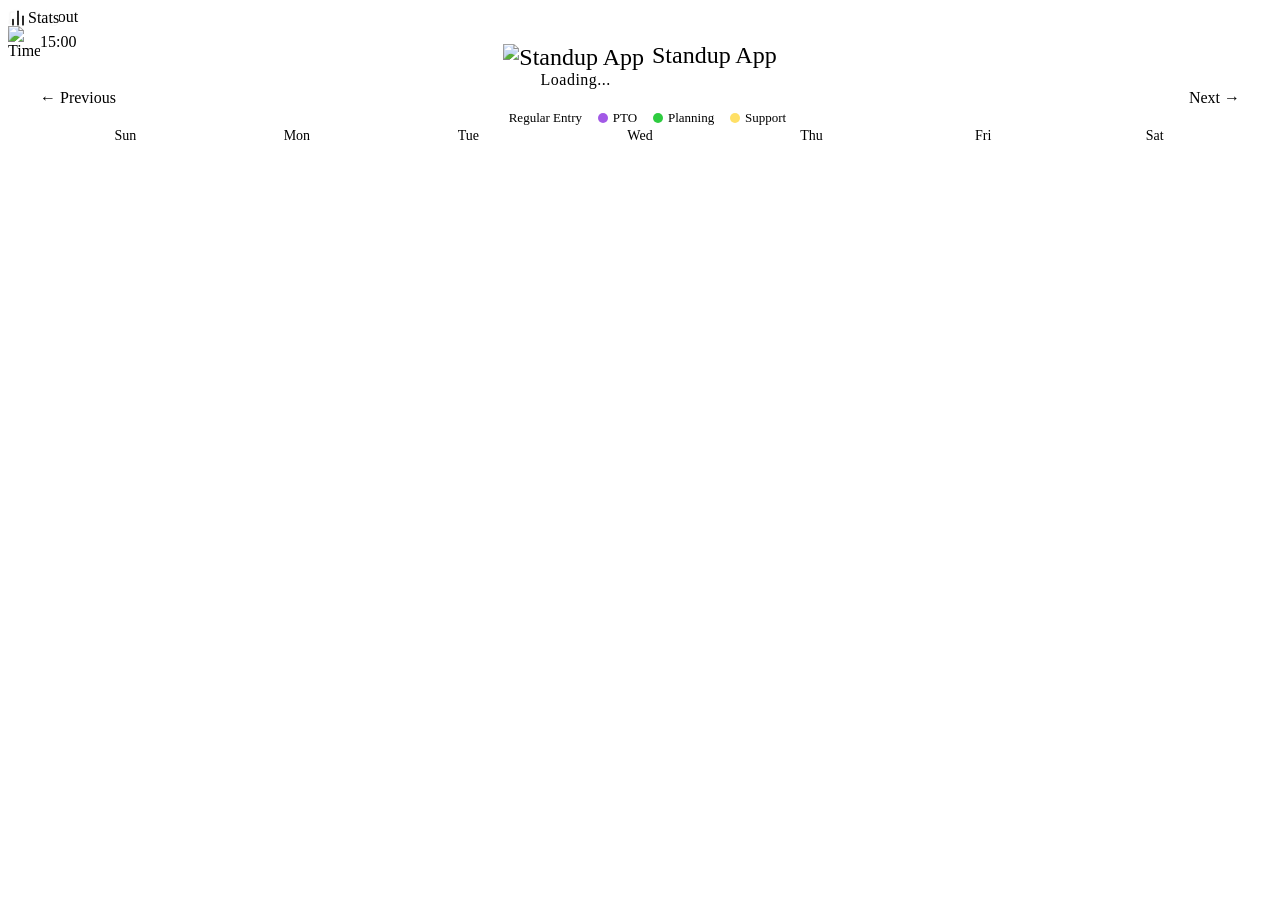
<file: src/main/resources/templates/index.html>
<!DOCTYPE html>
<html lang="en" xmlns:th="http://www.thymeleaf.org">
<head>
    <meta charset="UTF-8">
    <meta name="viewport" content="width=device-width, initial-scale=1.0">
    <link rel="icon" type="image/x-icon" th:href="@{/images/favicon.ico}">
    <title> Standup App</title>
    <script>(function(){var t=localStorage.getItem('standup_theme');document.documentElement.setAttribute('data-theme',t||'light');})();</script>
    <link rel="stylesheet" th:href="@{/css/theme.css}">
    <link rel="stylesheet" href="https://cdn.jsdelivr.net/npm/bootstrap-icons@1.11.3/font/bootstrap-icons.min.css">
    <script th:src="@{/js/theme.js}"></script>
    <script th:src="@{/js/toast.js}"></script>
    <style>
        body {
            background: linear-gradient(135deg, var(--primary) 0%, var(--accent) 100%);
            min-height: 100vh;
            padding: var(--spacing-md);
            padding-bottom: calc(var(--spacing-lg) * 3 + 48px); /* leave room for corner buttons */
            overflow-x: hidden;
        }
        
        .logout-container {
            position: absolute;
            top: var(--spacing-md);
            right: var(--spacing-md);
            z-index: 1000;
        }
        
        .session-timer {
            position: fixed;
            bottom: var(--spacing-lg);
            right: var(--spacing-lg);
            z-index: 1000;
            display: flex;
            align-items: center;
            gap: var(--spacing-sm);
            background: rgba(255, 255, 255, 0.95);
            padding: var(--spacing-sm) var(--spacing-md);
            border-radius: var(--border-radius-lg);
            box-shadow: var(--shadow-lg);
            backdrop-filter: blur(10px);
        }
        
        .session-timer img {
            width: 32px;
            height: 32px;
        }
        
        .session-timer-text {
            font-size: 16px;
            font-weight: var(--font-weight-semibold);
            font-family: var(--font-family-mono);
            color: var(--text);
        }
        
        .session-timer.warning {
            background: rgba(255, 193, 7, 0.95);
            animation: pulse 1s infinite;
        }
        
        .session-timer.warning .session-timer-text {
            color: var(--background);
        }
        
        .session-timer.critical {
            background: rgba(220, 53, 69, 0.95);
            animation: pulse 0.5s infinite;
        }
        
        .session-timer.critical .session-timer-text {
            color: var(--background);
        }
        
        @keyframes pulse {
            0%, 100% { opacity: 1; }
            50% { opacity: 0.7; }
        }
        
        .logout-btn {
            background: var(--warn);
            color: var(--background);
            padding: var(--spacing-md) var(--spacing-lg);
            border-radius: var(--border-radius-md);
            text-decoration: none;
            font-weight: var(--font-weight-medium);
            transition: all var(--transition-normal);
            display: inline-block;
            box-shadow: var(--shadow-md);
        }
        
        .logout-btn:hover {
            background: var(--warn-dark);
            transform: translateY(-2px);
            box-shadow: var(--shadow-lg);
        }
        
        .container {
            max-width: 1200px;
            min-height: calc(100vh - calc(var(--spacing-md) * 2));
            margin: 0 auto;
            background: var(--background);
            border-radius: var(--border-radius-lg);
            box-shadow: var(--shadow-xl);
            overflow: hidden;
            display: flex;
            flex-direction: column;
        }
        
        .header {
            background: linear-gradient(135deg, var(--primary) 0%, var(--accent) 100%);
            color: var(--background);
            padding: var(--spacing-md) var(--spacing-xl);
            text-align: center;
            flex-shrink: 0;
            position: relative;
        }
        
        .header h1 {
            font-size: 24px;
            margin-bottom: var(--spacing-sm);
            font-weight: var(--font-weight-bold);
        }
        
        .time-date-container {
            display: flex;
            flex-direction: row;
            align-items: center;
            justify-content: center;
            gap: var(--spacing-md);
            margin-top: 0;
        }
        
        .live-time {
            font-size: 16px;
            font-weight: var(--font-weight-bold);
            color: var(--background);
            background: rgba(255, 255, 255, 0.05);
            padding: var(--spacing-xs) var(--spacing-sm);
            border-radius: var(--border-radius-sm);
            display: inline-block;
            font-family: var(--font-family-mono);
            letter-spacing: 0.5px;
            border: none;
            backdrop-filter: blur(10px);
            margin: 0;
            min-width: 140px;
            text-align: center;
        }
        
        .current-date {
            font-size: 14px;
            font-weight: var(--font-weight-medium);
            color: rgba(255, 255, 255, 0.8);
            background: none;
            padding: 0;
            border-radius: 0;
            display: inline-block;
            border: none;
            margin: 0;
            text-transform: uppercase;
            letter-spacing: 1px;
        }
        
        .weather-box {
            position: absolute;
            top: 50%;
            left: var(--spacing-md);
            transform: translateY(-50%);
            z-index: 10;
            display: none;
            flex-direction: column;
            align-items: flex-start;
            gap: 2px;
            background: rgba(255, 255, 255, 0.97);
            padding: 8px 14px;
            border-radius: var(--border-radius-md);
            box-shadow: 0 1px 8px rgba(0, 0, 0, 0.10);
            backdrop-filter: blur(10px);
            border-left: 3px solid var(--secondary);
            min-width: 160px;
        }

        .weather-box.loaded {
            display: flex;
        }
        
        .weather-city {
            display: none;
            font-size: 11px;
            font-weight: var(--font-weight-medium);
            color: #999;
            margin-top: 0;
            padding-left: 28px;
        }
        
        .weather-city.loaded {
            display: block;
        }
        
        .calendar-nav {
            display: flex;
            justify-content: space-between;
            align-items: center;
            padding: var(--spacing-md) var(--spacing-xl);
            background: var(--background-dark);
            border-bottom: 1px solid var(--background-darker);
            flex-shrink: 0;
        }
        
        .nav-btn {
            background: var(--secondary);
            color: var(--background);
            border: none;
            padding: var(--spacing-md) var(--spacing-lg);
            border-radius: var(--border-radius-md);
            cursor: pointer;
            font-weight: var(--font-weight-medium);
            text-decoration: none;
            display: inline-block;
            transition: all var(--transition-normal);
            box-shadow: var(--shadow-sm);
        }
        
        .nav-btn:hover {
            background: var(--secondary-dark);
            transform: translateY(-1px);
            box-shadow: var(--shadow-md);
        }
        
        .month-year {
            font-size: 20px;
            font-weight: var(--font-weight-semibold);
            color: var(--text);
        }
        
        .weather-display {
            display: none;
            align-items: center;
            gap: 6px;
            font-size: 18px;
            font-weight: var(--font-weight-bold);
            color: var(--text);
            white-space: nowrap;
        }
        
        .weather-display.loaded {
            display: flex;
        }
        
        .weather-temp {
            color: var(--text);
            font-weight: var(--font-weight-bold);
        }

        .weather-icon {
            font-size: 20px;
            line-height: 1;
            flex-shrink: 0;
        }

        @keyframes weather-spin {
            to { transform: rotate(360deg); }
        }

        .weather-spin {
            display: inline-block;
            animation: weather-spin 1s linear infinite;
        }
        
        .calendar {
            padding: var(--spacing-lg);
            flex: 1;
            overflow-y: auto;
            display: flex;
            flex-direction: column;
        }
        
        .calendar-grid {
            display: grid;
            grid-template-columns: repeat(7, 1fr);
            grid-template-rows: auto repeat(6, 1fr);
            gap: 1px;
            background: var(--background-darker);
            border: 1px solid var(--background-darker);
            border-radius: var(--border-radius-md);
            overflow: hidden;
            flex: 1;
            min-height: 400px;
            height: auto;
        }
        
        .day-header {
            background: var(--background-dark);
            padding: var(--spacing-md) var(--spacing-xs);
            text-align: center;
            font-weight: var(--font-weight-semibold);
            color: var(--text);
            font-size: 14px;
        }
        
        .day-cell {
            background: var(--background);
            padding: var(--spacing-sm) var(--spacing-xs);
            position: relative;
            cursor: pointer;
            transition: background-color var(--transition-normal);
            text-align: center;
            display: flex;
            align-items: center;
            justify-content: center;
        }
        
        .day-cell:hover {
            background: var(--background-dark);
        }
        
        .day-cell.other-month {
            background: var(--background-dark);
            color: var(--text-muted);
        }
        
        .day-cell.today {
            background: var(--primary-light);
            border: 2px solid var(--primary);
        }
        
        .day-cell.has-entry::after {
            content: '';
            position: absolute;
            bottom: var(--spacing-xs);
            left: 50%;
            transform: translateX(-50%);
            width: 8px;
            height: 8px;
            background: var(--secondary);
            border-radius: 50%;
        }
        /* PTO = purple dot */
        .day-cell.pto-day::after {
            background: #a259e6;
        }
        /* Planning = green dot */
        .day-cell.planning-day::after {
            background: #2ecc40;
        }
        /* Support = yellow dot */
        .day-cell.support-day::after {
            background: #ffe066;
        }
        
        .day-number {
            font-size: 14px;
            font-weight: var(--font-weight-medium);
        }
        
        /* Heatmap Styles */
        .heatmap-modal {
            display: none;
            position: fixed;
            top: 0;
            left: 0;
            width: 100%;
            height: 100%;
            background: rgba(0, 0, 0, 0.7);
            backdrop-filter: blur(5px);
            z-index: 2000;
            padding: var(--spacing-md);
            overflow-y: auto;
        }
        
        .heatmap-modal.active {
            display: flex;
            align-items: center;
            justify-content: center;
        }
        
        .heatmap-container {
            background: var(--background);
            border-radius: var(--border-radius-lg);
            box-shadow: var(--shadow-xl);
            padding: var(--spacing-xl);
            max-width: 1200px;
            width: 100%;
            max-height: 90vh;
            overflow-y: auto;
            position: relative;
        }
        
        .heatmap-header {
            display: flex;
            justify-content: space-between;
            align-items: center;
            margin-bottom: var(--spacing-lg);
            padding-bottom: var(--spacing-md);
            border-bottom: 2px solid var(--background-darker);
        }
        
        .heatmap-header h2 {
            font-size: 24px;
            color: var(--primary);
            margin: 0;
        }
        
        .close-btn {
            background: var(--warn);
            color: var(--background);
            border: none;
            padding: var(--spacing-sm) var(--spacing-md);
            border-radius: var(--border-radius-md);
            cursor: pointer;
            font-weight: var(--font-weight-medium);
            transition: all var(--transition-normal);
        }
        
        .close-btn:hover {
            background: var(--warn-dark);
            transform: scale(1.05);
        }
        
        .period-selector {
            display: flex;
            justify-content: center;
            gap: var(--spacing-xs);
            margin-bottom: var(--spacing-lg);
            padding: var(--spacing-sm);
            background: var(--background-dark);
            border-radius: var(--border-radius-md);
        }
        
        .period-btn {
            background: transparent;
            color: var(--text-muted);
            border: 1px solid transparent;
            padding: var(--spacing-sm) var(--spacing-md);
            border-radius: var(--border-radius-sm);
            cursor: pointer;
            font-weight: var(--font-weight-medium);
            font-size: 14px;
            transition: all var(--transition-normal);
            min-width: 60px;
        }
        
        .period-btn:hover {
            background: var(--background-darker);
            color: var(--text);
        }
        
        .period-btn.active {
            background: var(--primary);
            color: var(--background);
            border-color: var(--primary);
        }
        
        .weekend-toggle {
            display: flex;
            justify-content: center;
            margin-bottom: var(--spacing-md);
        }
        
        .weekend-toggle-label {
            display: flex;
            align-items: center;
            gap: var(--spacing-xs);
            font-size: 14px;
            color: var(--text-muted);
            cursor: pointer;
            user-select: none;
        }
        
        .weekend-toggle-label:hover {
            color: var(--text);
        }
        
        .weekend-toggle-label input[type="checkbox"] {
            accent-color: var(--primary);
            width: 15px;
            height: 15px;
            cursor: pointer;
        }
        
        .stats-grid {
            display: grid;
            grid-template-columns: repeat(auto-fit, minmax(200px, 1fr));
            gap: var(--spacing-md);
            margin-bottom: var(--spacing-xl);
        }
        
        .stat-card {
            background: linear-gradient(135deg, var(--primary-light) 0%, var(--background-dark) 100%);
            padding: var(--spacing-lg);
            border-radius: var(--border-radius-md);
            text-align: center;
            box-shadow: var(--shadow-md);
        }
        
        .stat-value {
            font-size: 32px;
            font-weight: var(--font-weight-bold);
            color: var(--primary);
            margin-bottom: var(--spacing-xs);
        }
        
        .stat-label {
            font-size: 14px;
            color: var(--text-muted);
            font-weight: var(--font-weight-medium);
        }
        
        .heatmap-grid-container {
            background: var(--background-dark);
            padding: var(--spacing-lg);
            border-radius: var(--border-radius-md);
            overflow-x: auto;
        }
        
        .heatmap-legend {
            display: flex;
            align-items: center;
            gap: var(--spacing-md);
            margin-bottom: var(--spacing-md);
            font-size: 14px;
            color: var(--text);
        }
        
        .legend-scale {
            display: flex;
            gap: var(--spacing-xs);
        }
        
        .legend-box {
            width: 15px;
            height: 15px;
            border-radius: 2px;
        }
        
        .legend-box[data-intensity="0"] {
            background: var(--background-darker);
        }
        
        .legend-box[data-intensity="1"] {
            background: rgba(255, 127, 80, 0.3);
        }
        
        .legend-box[data-intensity="2"] {
            background: rgba(255, 127, 80, 0.6);
        }
        
        .legend-box[data-intensity="3"] {
            background: rgba(255, 127, 80, 0.85);
        }
        
        .legend-box[data-intensity="4"] {
            background: rgb(255, 127, 80);
        }
        
        .heatmap-grid {
            display: grid;
            grid-template-columns: auto repeat(53, 12px);
            gap: 3px;
            font-size: 10px;
        }
        
        .month-label {
            grid-column: span 1;
            font-size: 11px;
            color: var(--text-muted);
            padding-right: var(--spacing-xs);
            display: flex;
            align-items: center;
        }
        
        .heatmap-day {
            border-radius: 2px;
            cursor: pointer;
            transition: all 0.2s;
        }
        
        .heatmap-day:hover {
            transform: scale(1.5);
            z-index: 10;
            box-shadow: 0 0 5px rgba(0, 0, 0, 0.3);
        }
        
        .heatmap-day[data-intensity="0"] {
            background: var(--background-darker);
        }
        
        .heatmap-day[data-intensity="1"] {
            background: rgba(255, 127, 80, 0.3);
        }
        
        .heatmap-day[data-intensity="2"] {
            background: rgba(255, 127, 80, 0.6);
        }
        
        .heatmap-day[data-intensity="3"] {
            background: rgba(255, 127, 80, 0.85);
        }
        
        .heatmap-day[data-intensity="4"] {
            background: rgb(255, 127, 80);
        }
        
        /* Special day type colors - override intensity colors */
        .heatmap-day.pto-day {
            background: #a259e6 !important;
        }
        
        .heatmap-day.planning-day {
            background: #2ecc40 !important;
        }
        
        .heatmap-day.support-day {
            background: #ffe066 !important;
        }
        
        .heatmap-tooltip {
            position: fixed;
            background: rgba(0, 0, 0, 0.9);
            color: white;
            padding: var(--spacing-sm);
            border-radius: var(--border-radius-sm);
            font-size: 12px;
            pointer-events: none;
            z-index: 3000;
            display: none;
        }
        
        .summary-btn {
            position: fixed;
            bottom: calc(var(--spacing-lg) + 56px + 8px); /* timer position + timer height + gap */
            right: var(--spacing-lg);
            z-index: 1000;
            background: rgba(255, 255, 255, 0.95);
            color: var(--text);
            border: none;
            padding: var(--spacing-sm) var(--spacing-md);
            border-radius: var(--border-radius-lg);
            cursor: pointer;
            font-weight: var(--font-weight-semibold);
            text-decoration: none;
            display: flex;
            align-items: center;
            gap: var(--spacing-sm);
            font-size: 16px;
            font-family: var(--font-family-mono);
            white-space: nowrap;
            transition: all var(--transition-normal);
            box-shadow: var(--shadow-lg);
            backdrop-filter: blur(10px);
        }
        
        .summary-btn:hover {
            transform: translateY(-2px) scale(1.05);
            box-shadow: var(--shadow-xl);
        }

        @media (max-width: 768px) {
            body {
                padding: var(--spacing-sm);
                overflow-x: hidden;
                overflow-y: auto;
                padding-bottom: 120px; /* keep buttons off calendar on mobile */
            }
            .summary-btn {
                bottom: calc(var(--spacing-lg) + 56px + 8px);
                right: var(--spacing-sm);
            }
            .session-timer {
                right: var(--spacing-sm);
            }
            
            .logout-container {
                position: static;
                text-align: right;
                margin-bottom: var(--spacing-md);
                padding: 0 var(--spacing-md);
            }
            
            .logout-btn {
                padding: var(--spacing-sm) var(--spacing-md);
                font-size: 14px;
            }
            
            .container {
                min-height: auto;
                max-height: none;
                margin-bottom: var(--spacing-lg);
            }
            
            .calendar-nav {
                flex-direction: column;
                gap: var(--spacing-md);
                text-align: center;
                padding: var(--spacing-md) var(--spacing-lg);
            }
            
            .calendar {
                padding: var(--spacing-md);
                overflow-y: visible;
            }
            
            .calendar-grid {
                min-height: 350px;
                height: auto;
                grid-template-rows: auto repeat(6, minmax(50px, auto));
            }
            
            .day-cell {
                font-size: 12px;
                min-height: 50px;
                padding: var(--spacing-xs);
            }
            
            .day-header {
                font-size: 12px;
                padding: var(--spacing-sm) var(--spacing-xs);
            }
            
            .header h1 {
                font-size: 20px;
            }
            
            .time-date-container {
                flex-direction: column;
                gap: var(--spacing-xs);
            }
            
            .live-time {
                font-size: 14px;
                padding: var(--spacing-xs) var(--spacing-sm);
                min-width: 120px;
                letter-spacing: 0.25px;
            }
            
            .current-date {
                font-size: 11px;
                letter-spacing: 0.5px;
            }
            
            .header {
                padding: var(--spacing-sm) var(--spacing-lg);
                display: flex;
                flex-direction: column;
                align-items: center;
            }
            
            .month-year {
                font-size: 18px;
            }
            
            .summary-btn {
                padding: var(--spacing-sm) var(--spacing-md);
                font-size: 14px;
                bottom: calc(var(--spacing-md) + 56px + 8px);
                right: var(--spacing-md);
            }

            .weather-box {
                position: static;
                transform: none;
                align-self: center;
                width: fit-content;
                margin-top: var(--spacing-xs);
                margin-bottom: var(--spacing-xs);
                background: rgba(255, 255, 255, 0.15);
                border-left-color: rgba(255, 255, 255, 0.6);
                box-shadow: none;
                min-width: unset;
            }

            .weather-box .weather-display,
            .weather-city,
            .weather-temp {
                color: rgba(255, 255, 255, 0.95);
            }

            .heatmap-container {
                padding: var(--spacing-md);
                max-height: 95vh;
            }

            .heatmap-header {
                flex-wrap: wrap;
                gap: var(--spacing-sm);
            }

            .heatmap-header h2 {
                font-size: 18px;
            }

            .stat-value {
                font-size: 24px;
            }
        }

        @media (max-width: 480px) {
            body {
                padding: var(--spacing-xs);
            }
            
            .container {
                border-radius: var(--border-radius-md);
            }
            
            .calendar {
                padding: var(--spacing-sm);
            }
            
            .calendar-grid {
                min-height: 320px;
                grid-template-rows: auto repeat(6, minmax(45px, auto));
            }
            
            .day-cell {
                min-height: 45px;
                font-size: 11px;
            }
            
            .day-header {
                font-size: 11px;
                padding: var(--spacing-xs);
            }
            
            .header {
                padding: var(--spacing-xs) var(--spacing-md);
            }
            
            .header h1 {
                font-size: 18px;
            }
            
            .calendar-nav {
                padding: var(--spacing-sm) var(--spacing-md);
            }
            
            .nav-btn {
                padding: var(--spacing-sm) var(--spacing-md);
                font-size: 14px;
            }
            
            .month-year {
                font-size: 16px;
            }
            
            .live-time {
                font-size: 13px;
                min-width: 110px;
            }
            
            .current-date {
                font-size: 10px;
            }
            
            .summary-btn {
                padding: var(--spacing-xs) var(--spacing-sm);
                font-size: 12px;
                bottom: calc(var(--spacing-sm) + 56px + 8px);
                right: var(--spacing-sm);
            }

            .session-timer img {
                display: none;
            }

            .session-timer {
                padding: var(--spacing-xs) var(--spacing-sm);
            }
        }

        [data-theme="dark"] .session-timer {
            background: rgba(26, 29, 46, 0.95);
        }

        [data-theme="dark"] .weather-box {
            background: rgba(26, 29, 46, 0.97);
            border-left-color: var(--primary);
        }

        [data-theme="dark"] .weather-city {
            color: var(--text-muted);
        }

        [data-theme="dark"] .weather-temp {
            color: var(--text);
        }

        [data-theme="dark"] .weather-display {
            color: var(--text);
        }

        [data-theme="dark"] .summary-btn {
            background: rgba(26, 29, 46, 0.95);
            color: var(--text);
        }

        [data-theme="dark"] .live-time {
            background: rgba(255, 255, 255, 0.1);
        }

        @media (max-width: 768px) {
            [data-theme="dark"] .weather-box {
                background: rgba(255, 255, 255, 0.1);
                border-left-color: rgba(255, 255, 255, 0.5);
            }
        }

    </style>
</head>
<body>
    <div class="logout-container">
        <a href="/logout" class="logout-btn" id="logout-btn">
            <svg xmlns="http://www.w3.org/2000/svg" width="16" height="16" viewBox="0 0 24 24" fill="none" stroke="currentColor" stroke-width="2" stroke-linecap="round" stroke-linejoin="round" style="vertical-align:middle; margin-right:4px;"><path d="M9 21H5a2 2 0 0 1-2-2V5a2 2 0 0 1 2-2h4"/><polyline points="16 17 21 12 16 7"/><line x1="21" y1="12" x2="9" y2="12"/></svg>
            Logout
        </a>
    </div>

    <button class="summary-btn" onclick="showHeatmap()">
        <svg xmlns="http://www.w3.org/2000/svg" width="20" height="20" viewBox="0 0 24 24" fill="none" stroke="currentColor" stroke-width="2" stroke-linecap="round" stroke-linejoin="round"><line x1="18" y1="20" x2="18" y2="10"/><line x1="12" y1="20" x2="12" y2="4"/><line x1="6" y1="20" x2="6" y2="14"/></svg>
        <span>Stats</span>
    </button>

    <button id="theme-toggle-btn" class="theme-toggle-btn" onclick="toggleTheme()"></button>
    
    <div class="session-timer" id="session-timer">
        <img th:src="@{/images/hourglass.apng}" alt="Timer">
        <span class="session-timer-text">15:00</span>
    </div>

    <div class="container">
        <div class="header">
            <h1><img th:src="@{/images/faviconPNG.png}" alt="Standup App" style="width:36px;height:36px;vertical-align:middle;margin-right:8px;">Standup App</h1>
            <div class="time-date-container">
                <div class="live-time" id="live-time">Loading...</div>
                <div class="current-date" id="current-date">Loading date...</div>
            </div>
            <div class="weather-box" id="weather-box">
                <div class="weather-display" id="weather-display"></div>
                <div class="weather-city" id="weather-city"></div>
            </div>
        </div>
        
        <div class="calendar-nav">
            <a th:href="@{/(month=${displayDate.minusMonths(1).format(T(java.time.format.DateTimeFormatter).ofPattern('yyyy-MM'))})}" class="nav-btn">← Previous</a>
            <div class="month-year" th:text="${displayDate.format(T(java.time.format.DateTimeFormatter).ofPattern('MMMM yyyy'))}"></div>
            <a th:href="@{/(month=${displayDate.plusMonths(1).format(T(java.time.format.DateTimeFormatter).ofPattern('yyyy-MM'))})}" class="nav-btn">Next →</a>
        </div>
        <!-- Color Key Legend -->
    <div class="calendar-key" style="display: flex; flex-wrap: wrap; gap: 1rem; row-gap: 0.4rem; justify-content: center; align-items: center; margin: 0.2rem 0 0.1rem 0;">
            <span style="display: flex; align-items: center; gap: 0.3rem; font-size: 13px;">
                <span style="width: 10px; height: 10px; background: var(--secondary); border-radius: 50%; display: inline-block;"></span>
                Regular Entry
            </span>
            <span style="display: flex; align-items: center; gap: 0.3rem; font-size: 13px;">
                <span style="width: 10px; height: 10px; background: #a259e6; border-radius: 50%; display: inline-block;"></span>
                PTO
            </span>
            <span style="display: flex; align-items: center; gap: 0.3rem; font-size: 13px;">
                <span style="width: 10px; height: 10px; background: #2ecc40; border-radius: 50%; display: inline-block;"></span>
                Planning
            </span>
            <span style="display: flex; align-items: center; gap: 0.3rem; font-size: 13px;">
                <span style="width: 10px; height: 10px; background: #ffe066; border-radius: 50%; display: inline-block;"></span>
                Support
            </span>
        </div>
        
        <div class="calendar">
            <div class="calendar-grid">
                <div class="day-header">Sun</div>
                <div class="day-header">Mon</div>
                <div class="day-header">Tue</div>
                <div class="day-header">Wed</div>
                <div class="day-header">Thu</div>
                <div class="day-header">Fri</div>
                <div class="day-header">Sat</div>
                
                <!-- Calendar days generated by CalendarService -->
                <div th:each="day : ${calendarDays}" 
                     th:class="${day.cssClasses}"
                     th:data-date="${day.dateString}"
                     onclick="navigateToEntry(this.dataset.date)">
                    <div class="day-number" th:text="${day.dayNumber}"></div>
                    <!-- Dot color is set by .pto-day or .planning-day class -->
                </div>
            </div>
        </div>
    </div>
    
    <!-- Heatmap Modal -->
    <div class="heatmap-modal" id="heatmap-modal">
        <div class="heatmap-container">
            <div class="heatmap-header">
                <h2>📊 Activity Heatmap</h2>
                <button class="close-btn" onclick="closeHeatmap()">✕ Close</button>
            </div>
            
            <div class="period-selector">
                <button class="period-btn" onclick="changePeriod(7)" data-days="7">7D</button>
                <button class="period-btn" onclick="changePeriod(30)" data-days="30">30D</button>
                <button class="period-btn" onclick="changePeriod(90)" data-days="90">90D</button>
                <button class="period-btn" onclick="changePeriod(180)" data-days="180">180D</button>
                <button class="period-btn active" onclick="changePeriod(365)" data-days="365">1Y</button>
                <button class="period-btn" onclick="changePeriod(9999)" data-days="9999">All</button>
            </div>
            
            <div class="weekend-toggle">
                <label class="weekend-toggle-label">
                    <input type="checkbox" id="hide-weekends-checkbox" onchange="onWeekendToggle()">
                    Hide Weekends
                </label>
            </div>
            
            <div class="stats-grid" id="stats-grid">
                <!-- Stats will be populated by JavaScript -->
            </div>
            
            <div class="heatmap-grid-container">
                <div class="heatmap-legend">
                    <span>Less</span>
                    <div class="legend-scale">
                        <div class="legend-box" data-intensity="0"></div>
                        <div class="legend-box" data-intensity="1"></div>
                        <div class="legend-box" data-intensity="2"></div>
                        <div class="legend-box" data-intensity="3"></div>
                        <div class="legend-box" data-intensity="4"></div>
                    </div>
                    <span>More</span>
                </div>
                <div id="heatmap-grid">
                    <!-- Heatmap will be populated by JavaScript -->
                </div>
            </div>
        </div>
    </div>
    
    <div class="heatmap-tooltip" id="heatmap-tooltip"></div>

    <script th:inline="javascript">
        const logoutBtn = document.getElementById('logout-btn');
        if (logoutBtn) {
            logoutBtn.addEventListener('click', function(e) {
                if (!confirm('Are you sure you want to logout?')) {
                    e.preventDefault();
                    return false;
                }
            });
        }
        
        // Live time and date display
        function updateTime() {
            const now = new Date();
            
            // Update time display
            const timeString = now.toLocaleTimeString('en-US', {
                hour12: true,
                hour: '2-digit',
                minute: '2-digit',
                second: '2-digit'
            });
            
            const liveTimeElement = document.getElementById('live-time');
            if (liveTimeElement) {
                liveTimeElement.textContent = timeString;
            }
            
            // Update date display
            const dateString = now.toLocaleDateString('en-US', {
                weekday: 'short',
                month: 'short',
                day: 'numeric',
                year: 'numeric'
            });
            
            const dateElement = document.getElementById('current-date');
            if (dateElement) {
                dateElement.textContent = dateString;
            }
        }
        
        // Initialize time updates
        updateTime();
        setInterval(updateTime, 1000);
        
        // Weather widget using Bootstrap Icons + open-meteo (no API key needed)
        function getWeatherInfo(code, isDay) {
            if (code === 0)                  return { icon: isDay ? 'bi-sun' : 'bi-moon',               label: 'Clear' };
            if (code === 1 || code === 2)    return { icon: isDay ? 'bi-cloud-sun' : 'bi-cloud-moon',   label: code === 1 ? 'Mainly Clear' : 'Partly Cloudy' };
            if (code === 3)                  return { icon: 'bi-cloud',                                  label: 'Overcast' };
            if (code >= 45 && code <= 48)    return { icon: 'bi-cloud-fog',                             label: 'Foggy' };
            if (code >= 51 && code <= 57)    return { icon: 'bi-cloud-drizzle',                         label: 'Drizzle' };
            if (code >= 61 && code <= 67)    return { icon: 'bi-cloud-rain',                            label: 'Rain' };
            if (code >= 71 && code <= 77)    return { icon: 'bi-cloud-snow',                            label: 'Snow' };
            if (code >= 80 && code <= 82)    return { icon: 'bi-cloud-rain-heavy',                      label: 'Showers' };
            if (code === 85 || code === 86)  return { icon: 'bi-cloud-snow',                            label: 'Snow Showers' };
            if (code >= 95 && code <= 99)    return { icon: 'bi-cloud-lightning-rain',                  label: 'Thunderstorm' };
            return { icon: 'bi-question-circle', label: '' };
        }

        const WEATHER_CACHE_KEY = 'standup_weather_v2';
        const WEATHER_CACHE_TTL = 30 * 60 * 1000;
        let weatherApplied = false;
        let geoApplied = false;

        function showWeatherBox() {
            const box = document.getElementById('weather-box');
            if (box) box.classList.add('loaded');
        }

        function showWeatherLoading() {
            showWeatherBox();
            const display = document.getElementById('weather-display');
            if (display) {
                display.innerHTML = `<i class="bi bi-arrow-clockwise weather-icon weather-spin"></i><span class="weather-temp">Loading...</span>`;
                display.classList.add('loaded');
            }
        }

        function showWeatherUnavailable() {
            showWeatherBox();
            const display = document.getElementById('weather-display');
            if (display) {
                display.innerHTML = `<i class="bi bi-exclamation-triangle weather-icon"></i><span class="weather-temp">Unavailable</span>`;
                display.classList.add('loaded');
            }
            const cityEl = document.getElementById('weather-city');
            if (cityEl) cityEl.classList.remove('loaded');
        }

        function applyWeatherData(icon, temp, city, fromGeo = false) {
            if (geoApplied && !fromGeo) return; // don't let IP overwrite a precise GPS fix
            weatherApplied = true;
            if (fromGeo) geoApplied = true;
            showWeatherBox();
            const display = document.getElementById('weather-display');
            if (display) {
                display.innerHTML = `<i class="bi ${icon} weather-icon"></i><span class="weather-temp">${temp}°F</span>`;
                display.classList.add('loaded');
            }
            const cityEl = document.getElementById('weather-city');
            if (cityEl) {
                if (city) {
                    cityEl.textContent = city;
                    cityEl.classList.add('loaded');
                } else {
                    cityEl.classList.remove('loaded');
                }
            }
        }

        async function fetchWeatherByCoords(latitude, longitude, fallbackCity, fromGeo = false) {
            try {
                const weatherUrl = `https://api.open-meteo.com/v1/forecast` +
                    `?latitude=${latitude}&longitude=${longitude}` +
                    `&current=temperature_2m,weathercode,is_day` +
                    `&temperature_unit=fahrenheit&timezone=auto`;

                const fetches = [fetch(weatherUrl)];
                if (!fallbackCity) {
                    fetches.push(fetch(
                        `https://nominatim.openstreetmap.org/reverse?format=json&lat=${latitude}&lon=${longitude}`,
                        { headers: { 'Accept-Language': 'en' } }
                    ));
                }

                const [weatherResp, geoResp] = await Promise.all(fetches);

                let icon = 'bi-question-circle', temp = null, city = fallbackCity || '';

                if (weatherResp.ok) {
                    const data = await weatherResp.json();
                    temp = Math.round(data.current.temperature_2m);
                    ({ icon } = getWeatherInfo(data.current.weathercode, data.current.is_day === 1));
                }

                if (geoResp && geoResp.ok) {
                    const geo = await geoResp.json();
                    const addr = geo.address || {};
                    const c = addr.city || addr.town || addr.village || addr.county || '';
                    const s = addr.state || '';
                    city = [c, s].filter(Boolean).join(', ');
                }

                if (temp !== null) {
                    applyWeatherData(icon, temp, city, fromGeo);
                    try {
                        localStorage.setItem(WEATHER_CACHE_KEY, JSON.stringify({ icon, temp, city, ts: Date.now() }));
                    } catch (e) {}
                }
            } catch (e) {}
        }

        async function fetchWeatherByIP() {
            try {
                const resp = await fetch('https://ipapi.co/json/');
                if (!resp.ok) return;
                const data = await resp.json();
                if (!data.latitude || !data.longitude) return;
                const city = [data.city, data.region].filter(Boolean).join(', ');
                await fetchWeatherByCoords(data.latitude, data.longitude, city, false);
            } catch (e) {}
        }

        async function initWeather() {
            showWeatherLoading();

            try {
                const raw = localStorage.getItem(WEATHER_CACHE_KEY);
                if (raw) {
                    const cached = JSON.parse(raw);
                    if (Date.now() - cached.ts < WEATHER_CACHE_TTL) {
                        applyWeatherData(cached.icon, cached.temp, cached.city);
                        return;
                    }
                }
            } catch (e) {}

            // Start IP fetch immediately — no permission prompt, always works
            const ipPromise = fetchWeatherByIP();

            // Also request browser geolocation in parallel for a more precise fix
            if (navigator.geolocation) {
                navigator.geolocation.getCurrentPosition(
                    async function(pos) {
                        await fetchWeatherByCoords(pos.coords.latitude, pos.coords.longitude, null, true);
                    },
                    function() {}
                );
            }

            await ipPromise;

            if (!weatherApplied) {
                showWeatherUnavailable();
            }
        }

        initWeather();
        
        function navigateToEntry(dateString) {
            window.location.href = '/entry/' + dateString;
        }
        
        // Session countdown timer - value calculated by backend
        const sessionTimeout = [[${sessionTimeout}]];
        const sessionTimerElement = document.getElementById('session-timer');
        const sessionTimerText = sessionTimerElement.querySelector('.session-timer-text');
        let remainingSeconds = sessionTimeout;
        console.log('Session timer initialized with', remainingSeconds, 'seconds remaining');
        
        function updateSessionTimer() {
            const minutes = Math.floor(remainingSeconds / 60);
            const seconds = remainingSeconds % 60;
            const timeString = `${minutes}:${seconds.toString().padStart(2, '0')}`;
            sessionTimerText.textContent = timeString;
            
            // Visual warnings
            if (remainingSeconds <= 60) {
                sessionTimerElement.classList.add('critical');
                sessionTimerElement.classList.remove('warning');
            } else if (remainingSeconds <= 180) {
                sessionTimerElement.classList.add('warning');
                sessionTimerElement.classList.remove('critical');
            }
            
            remainingSeconds--;
            
            if (remainingSeconds < 0) {
                window.location.href = '/logout';
            }
        }
        
        // Update session timer every second
        updateSessionTimer();
        setInterval(updateSessionTimer, 1000);
        
        // Heatmap functionality
        let heatmapData = null;
        let currentPeriod = 365; // Default to 1 year
        
        function onWeekendToggle() {
            const checked = document.getElementById('hide-weekends-checkbox').checked;
            document.cookie = `hide_weekends=${checked ? '1' : '0'};path=/;max-age=${60 * 60 * 24 * 365}`;
            renderHeatmap(heatmapData);
        }

        (function restoreWeekendPref() {
            const match = document.cookie.split('; ').find(c => c.startsWith('hide_weekends='));
            if (match && match.split('=')[1] === '1') {
                const cb = document.getElementById('hide-weekends-checkbox');
                if (cb) cb.checked = true;
            }
        })();

        async function showHeatmap() {
            const modal = document.getElementById('heatmap-modal');
            modal.classList.add('active');
            
            if (!heatmapData) {
                await loadHeatmapData(currentPeriod);
            }
        }
        
        async function changePeriod(days) {
            currentPeriod = days;
            
            // Update active button
            document.querySelectorAll('.period-btn').forEach(btn => {
                btn.classList.remove('active');
            });
            event.target.classList.add('active');
            
            // Reload data with new period
            await loadHeatmapData(days);
        }
        
        function closeHeatmap() {
            const modal = document.getElementById('heatmap-modal');
            modal.classList.remove('active');
        }
        
        // Close on outside click
        document.getElementById('heatmap-modal').addEventListener('click', function(e) {
            if (e.target === this) {
                closeHeatmap();
            }
        });
        
        // Close on Escape key
        document.addEventListener('keydown', function(e) {
            if (e.key === 'Escape') {
                closeHeatmap();
            }
        });
        
        async function loadHeatmapData(daysBack) {
            try {
                const response = await fetch(`/api/heatmap?daysBack=${daysBack}`);
                if (!response.ok) {
                    throw new Error('Failed to load heatmap data');
                }
                
                heatmapData = await response.json();
                renderHeatmap(heatmapData);
            } catch (error) {
                console.error('Error loading heatmap:', error);
                alert('Failed to load heatmap data. Please try again.');
            }
        }
        
        function renderHeatmap(data) {
            if (!data) return;
            const hideWeekends = document.getElementById('hide-weekends-checkbox').checked;
            const numDayRows = hideWeekends ? 5 : 7;
            
            // Render stats
            const statsGrid = document.getElementById('stats-grid');
            statsGrid.innerHTML = `
                <div class="stat-card">
                    <div class="stat-value">${data.stats.totalEntries}</div>
                    <div class="stat-label">Total Entries</div>
                </div>
                <div class="stat-card">
                    <div class="stat-value">${data.stats.currentStreak} 🔥</div>
                    <div class="stat-label">Current Streak</div>
                </div>
                <div class="stat-card">
                    <div class="stat-value">${data.stats.longestStreak}</div>
                    <div class="stat-label">Longest Streak</div>
                </div>
                <div class="stat-card">
                    <div class="stat-value">${Math.round(data.stats.averageWordCount)}</div>
                    <div class="stat-label">Avg Words/Entry</div>
                </div>
                <div class="stat-card">
                    <div class="stat-value">${data.stats.mostProductiveDay}</div>
                    <div class="stat-label">Most Productive Day</div>
                </div>
            `;
            
            // Render heatmap grid (GitHub-style)
            const heatmapGrid = document.getElementById('heatmap-grid');
            heatmapGrid.innerHTML = '';
            
            // Group days by actual calendar week
            const weeks = [];
            const weekMap = new Map();
            
            // Helper function to parse date string as local date
            function parseLocalDate(dateStr) {
                const [year, month, day] = dateStr.split('-');
                return new Date(year, month - 1, day);
            }
            
            // Filter out weekends if checkbox is checked (dayOfWeek 0=Sun, 6=Sat)
            const visibleDays = hideWeekends
                ? data.days.filter(d => d.dayOfWeek !== 0 && d.dayOfWeek !== 6)
                : data.days;
            
            const firstDate = parseLocalDate(data.days[0].date);
            
            visibleDays.forEach(day => {
                const date = parseLocalDate(day.date);
                // Calculate week number from start date
                const daysDiff = Math.floor((date - firstDate) / (1000 * 60 * 60 * 24));
                const weekNum = Math.floor(daysDiff / 7);
                
                if (!weekMap.has(weekNum)) {
                    weekMap.set(weekNum, new Array(numDayRows).fill(null));
                }
                
                // For weekdays-only mode: Mon(1)->row0, Tue(2)->row1, ..., Fri(5)->row4
                const rowIndex = hideWeekends ? day.dayOfWeek - 1 : day.dayOfWeek;
                weekMap.get(weekNum)[rowIndex] = day;
            });
            
            // Convert map to array
            const maxWeek = Math.max(...weekMap.keys());
            for (let i = 0; i <= maxWeek; i++) {
                weeks.push(weekMap.get(i) || new Array(numDayRows).fill(null));
            }
            
            // Calculate dynamic cell size based on number of weeks
            const modalContent = document.querySelector('.modal-content');
            const availableWidth = modalContent ? modalContent.offsetWidth - 120 : 900; // Reserve space for labels and padding
            const minCellSize = 6;
            const maxCellSize = 20;
            const gap = 3;
            
            // Calculate cell size to fit all weeks without scrolling
            let cellSize = Math.floor((availableWidth - (weeks.length * gap)) / weeks.length);
            cellSize = Math.max(minCellSize, Math.min(maxCellSize, cellSize)); // Clamp between min and max
            
            // Create month labels
            const monthLabels = ['Jan', 'Feb', 'Mar', 'Apr', 'May', 'Jun', 'Jul', 'Aug', 'Sep', 'Oct', 'Nov', 'Dec'];
            
            // Render heatmap (rotate: weeks as columns, days as rows)
            heatmapGrid.style.display = 'grid';
            heatmapGrid.style.gridTemplateColumns = '32px ' + 'repeat(' + weeks.length + ', ' + cellSize + 'px)';
            heatmapGrid.style.gridTemplateRows = 'repeat(' + numDayRows + ', ' + cellSize + 'px)';
            heatmapGrid.style.gap = gap + 'px';
            
            // Day labels
            const dayLabels = hideWeekends
                ? ['Mon', 'Tue', 'Wed', 'Thu', 'Fri']
                : ['Sun', 'Mon', 'Tue', 'Wed', 'Thu', 'Fri', 'Sat'];
            for (let dayNum = 0; dayNum < numDayRows; dayNum++) {
                const label = document.createElement('div');
                label.className = 'month-label';
                label.textContent = dayLabels[dayNum];
                label.style.gridColumn = '1';
                label.style.gridRow = (dayNum + 1);
                heatmapGrid.appendChild(label);
            }
            
            // Render each week as a column
            weeks.forEach((week, weekIndex) => {
                week.forEach((day, dayIndex) => {
                    const cell = document.createElement('div');
                    cell.className = 'heatmap-day';
                    cell.style.width = cellSize + 'px';
                    cell.style.height = cellSize + 'px';
                    
                    if (day) {
                        cell.setAttribute('data-intensity', day.intensity);
                        cell.setAttribute('data-date', day.date);
                        cell.setAttribute('data-words', day.wordCount);
                        
                        // Apply special day type classes
                        if (day.dayType === 'PTO') {
                            cell.classList.add('pto-day');
                        } else if (day.dayType === 'Planning') {
                            cell.classList.add('planning-day');
                        } else if (day.dayType === 'Support') {
                            cell.classList.add('support-day');
                        }
                        
                        // Tooltip on hover
                        cell.addEventListener('mouseenter', function(e) {
                            showTooltip(e, day);
                        });
                        
                        cell.addEventListener('mouseleave', function() {
                            hideTooltip();
                        });
                        
                        // Click to navigate to entry
                        cell.addEventListener('click', function() {
                            window.location.href = '/entry/' + day.date;
                        });
                    } else {
                        cell.style.background = 'transparent';
                        cell.style.cursor = 'default';
                    }
                    
                    // dayIndex now correctly represents the day of week (0=Sun, 1=Mon, etc.)
                    cell.style.gridColumn = (weekIndex + 2);
                    cell.style.gridRow = (dayIndex + 1);
                    heatmapGrid.appendChild(cell);
                });
            });
        }
        
        function showTooltip(event, day) {
            const tooltip = document.getElementById('heatmap-tooltip');
            // Parse date as local date to avoid timezone issues
            const [year, month, dayNum] = day.date.split('-');
            const date = new Date(year, month - 1, dayNum);
            const dateStr = date.toLocaleDateString('en-US', { 
                weekday: 'short', 
                month: 'short', 
                day: 'numeric', 
                year: 'numeric' 
            });
            
            // Show day type for special days, otherwise show word count
            let content;
            if (day.dayType) {
                content = `<strong>${dateStr}</strong><br>${day.dayType}`;
            } else {
                content = `<strong>${dateStr}</strong><br>${day.wordCount} words`;
            }
            
            tooltip.innerHTML = content;
            tooltip.style.display = 'block';
            tooltip.style.left = (event.pageX + 10) + 'px';
            tooltip.style.top = (event.pageY + 10) + 'px';
        }
        
        function hideTooltip() {
            const tooltip = document.getElementById('heatmap-tooltip');
            tooltip.style.display = 'none';
        }
        if (new URLSearchParams(window.location.search).get('deleted') === 'true') {
            showToast('Entry deleted', { type: 'success' });
            history.replaceState(null, '', window.location.pathname);
        }
    </script>
</body>
</html>
</file>
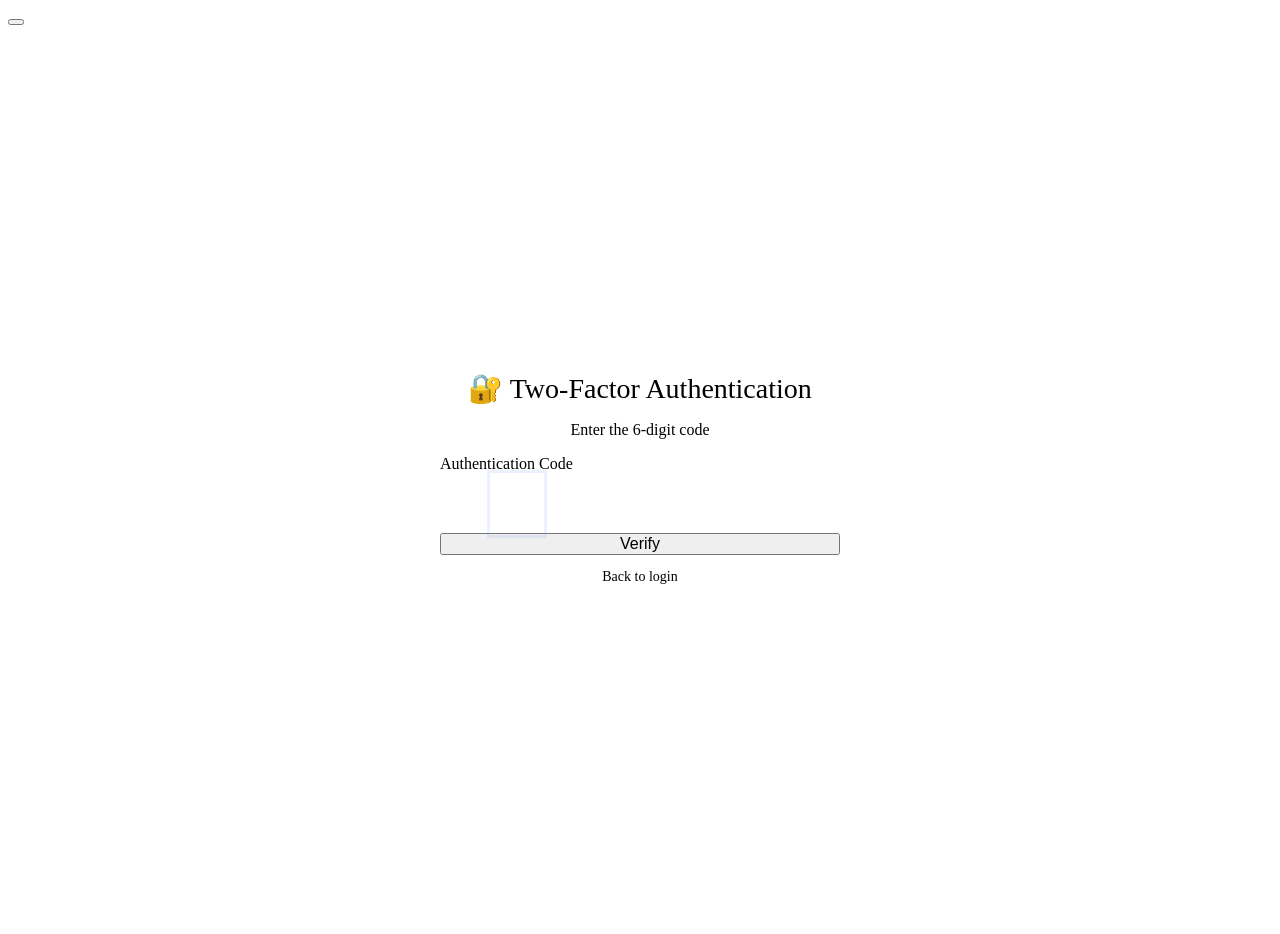
<file: src/main/resources/templates/2fa.html>
<!DOCTYPE html>
<html lang="en" xmlns:th="http://www.thymeleaf.org">
<head>
    <meta charset="UTF-8">
    <meta name="viewport" content="width=device-width, initial-scale=1.0">
    <link rel="icon" type="image/x-icon" th:href="@{/images/favicon.ico}">
    <title> Standup App - 2FA Verification</title>
    <script>(function(){var t=localStorage.getItem('standup_theme');document.documentElement.setAttribute('data-theme',t||'light');})();</script>
    <link rel="stylesheet" th:href="@{/css/theme.css}">
    <script th:src="@{/js/theme.js}"></script>
    <style>
        body {
            background: linear-gradient(135deg, var(--primary) 0%, var(--accent) 100%);
            min-height: 100vh;
        }
        
        .login-container {
            display: flex;
            justify-content: center;
            align-items: center;
            min-height: 100vh;
            padding: var(--spacing-lg);
        }
        
        .login-box {
            background: var(--background);
            padding: var(--spacing-xxl);
            border-radius: var(--border-radius-xl);
            box-shadow: var(--shadow-xl);
            width: 100%;
            max-width: 400px;
            text-align: center;
            border: 1px solid var(--background-dark);
        }
        
        .login-header {
            margin-bottom: var(--spacing-xl);
        }
        
        .login-header h1 {
            font-size: 28px;
            margin-bottom: var(--spacing-md);
            color: var(--text);
            font-weight: var(--font-weight-bold);
        }
        
        .login-header p {
            color: var(--text-light);
            font-size: 16px;
        }
        
        .login-form {
            text-align: left;
        }
        
        .submit-btn {
            width: 100%;
            font-size: 16px;
            padding: var(--spacing-md);
            margin-top: var(--spacing-md);
        }
        
        .form-footer {
            margin-top: var(--spacing-xl);
            padding-top: var(--spacing-lg);
            border-top: 1px solid var(--background-dark);
            text-align: center;
        }
        
        .form-footer p {
            color: var(--text-muted);
            font-size: 14px;
        }
        
        .form-footer a {
            color: var(--primary);
            text-decoration: none;
        }
        
        .form-footer a:hover {
            text-decoration: underline;
        }
        
        .code-inputs-container {
            display: flex;
            gap: var(--spacing-md);
            justify-content: center;
            margin: var(--spacing-lg) 0;
        }
        
        .code-box-wrapper {
            position: relative;
            width: 50px;
            height: 60px;
        }
        
        .code-box {
            width: 100%;
            height: 100%;
            text-align: center;
            font-size: 32px;
            font-weight: var(--font-weight-bold);
            font-family: monospace;
            border: 2px solid var(--background-dark);
            border-radius: var(--border-radius);
            background: transparent;
            color: transparent;
            caret-color: transparent;
            transition: border-color 0.2s ease;
            position: relative;
            z-index: 2;
        }
        
        .code-box:focus {
            outline: none;
            border-color: var(--primary);
            box-shadow: 0 0 0 3px rgba(59, 130, 246, 0.1);
            animation: pulse-box 2s ease-in-out infinite;
        }
        
        @keyframes pulse-box {
            0%, 100% {
                box-shadow: 0 0 0 3px rgba(59, 130, 246, 0.1);
            }
            50% {
                box-shadow: 0 0 0 6px rgba(59, 130, 246, 0.2), 0 0 20px rgba(59, 130, 246, 0.3);
            }
        }

        /* Odometer / fuel counter styles */
        .odometer {
            position: absolute;
            top: 0;
            left: 0;
            width: 100%;
            height: 100%;
            overflow: hidden;
            pointer-events: none;
            z-index: 1;
            border-radius: var(--border-radius);
            background: var(--background-light);
            -webkit-mask-image: linear-gradient(to bottom, transparent 0%, black 30%, black 70%, transparent 100%);
            mask-image: linear-gradient(to bottom, transparent 0%, black 30%, black 70%, transparent 100%);
        }

        .odometer-strip {
            display: flex;
            flex-direction: column;
            transform: translateY(0);
            will-change: transform;
        }

        .odometer-digit {
            height: 60px;
            display: flex;
            align-items: center;
            justify-content: center;
            font-size: 32px;
            font-weight: var(--font-weight-bold);
            font-family: monospace;
            color: var(--text);
            flex-shrink: 0;
        }
        
        .code-box::-webkit-outer-spin-button,
        .code-box::-webkit-inner-spin-button {
            -webkit-appearance: none;
            margin: 0;
        }
        
        .code-box[type=number] {
            -moz-appearance: textfield;
            appearance: textfield;
        }
        
        .submit-btn {
            width: 100%;
            font-size: 16px;
            padding: var(--spacing-md);
            margin-top: var(--spacing-md);
            transition: all 0.3s ease;
        }
        
        .submit-btn.highlight {
            animation: pulse 0.5s ease-in-out;
            background: var(--accent);
            transform: scale(1.02);
        }
        
        @keyframes pulse {
            0%, 100% { transform: scale(1); }
            50% { transform: scale(1.05); }
        }
        
        .form-footer {
            margin-top: var(--spacing-xl);
            padding-top: var(--spacing-lg);
            border-top: 1px solid var(--background-dark);
            text-align: center;
        }
        
        .form-footer p {
            color: var(--text-muted);
            font-size: 14px;
        }
        
        .form-footer a {
            color: var(--primary);
            text-decoration: none;
        }
        
        .form-footer a:hover {
            text-decoration: underline;
        }
        
        @media (max-width: 480px) {
            .login-container {
                padding: var(--spacing-md);
            }
            
            .login-box {
                padding: var(--spacing-lg);
            }
            
            .login-header h1 {
                font-size: 24px;
            }
            
            .code-inputs-container {
                gap: var(--spacing-sm);
            }
            
            .code-box-wrapper {
                width: 40px;
                height: 50px;
            }
            
            .code-box, .odometer-digit {
                font-size: 24px;
            }

            .odometer-digit {
                height: 50px;
            }
        }

    </style>
</head>
<body>
    <button id="theme-toggle-btn" class="theme-toggle-btn" onclick="toggleTheme()"></button>
    <div class="login-container">
        <div class="login-box">
            <div class="login-header">
                <h1>🔐 Two-Factor Authentication</h1>
                <p>Enter the 6-digit code</p>
            </div>
            
            <div th:if="${error}" class="alert alert-error" th:text="${error}"></div>
            
            <form method="POST" action="/2fa" class="login-form" id="twoFactorForm">
                <div class="form-group">
                    <label class="form-label">Authentication Code</label>
                    <div class="code-inputs-container">
                        <div class="code-box-wrapper">
                            <input type="number" class="code-box" maxlength="1" min="0" max="9" pattern="\d" inputmode="numeric" required autofocus data-index="0">
                            <div class="odometer"><div class="odometer-strip"><div class="odometer-digit"></div><div class="odometer-digit">0</div><div class="odometer-digit">1</div><div class="odometer-digit">2</div><div class="odometer-digit">3</div><div class="odometer-digit">4</div><div class="odometer-digit">5</div><div class="odometer-digit">6</div><div class="odometer-digit">7</div><div class="odometer-digit">8</div><div class="odometer-digit">9</div></div></div>
                        </div>
                        <div class="code-box-wrapper">
                            <input type="number" class="code-box" maxlength="1" min="0" max="9" pattern="\d" inputmode="numeric" required data-index="1">
                            <div class="odometer"><div class="odometer-strip"><div class="odometer-digit"></div><div class="odometer-digit">0</div><div class="odometer-digit">1</div><div class="odometer-digit">2</div><div class="odometer-digit">3</div><div class="odometer-digit">4</div><div class="odometer-digit">5</div><div class="odometer-digit">6</div><div class="odometer-digit">7</div><div class="odometer-digit">8</div><div class="odometer-digit">9</div></div></div>
                        </div>
                        <div class="code-box-wrapper">
                            <input type="number" class="code-box" maxlength="1" min="0" max="9" pattern="\d" inputmode="numeric" required data-index="2">
                            <div class="odometer"><div class="odometer-strip"><div class="odometer-digit"></div><div class="odometer-digit">0</div><div class="odometer-digit">1</div><div class="odometer-digit">2</div><div class="odometer-digit">3</div><div class="odometer-digit">4</div><div class="odometer-digit">5</div><div class="odometer-digit">6</div><div class="odometer-digit">7</div><div class="odometer-digit">8</div><div class="odometer-digit">9</div></div></div>
                        </div>
                        <div class="code-box-wrapper">
                            <input type="number" class="code-box" maxlength="1" min="0" max="9" pattern="\d" inputmode="numeric" required data-index="3">
                            <div class="odometer"><div class="odometer-strip"><div class="odometer-digit"></div><div class="odometer-digit">0</div><div class="odometer-digit">1</div><div class="odometer-digit">2</div><div class="odometer-digit">3</div><div class="odometer-digit">4</div><div class="odometer-digit">5</div><div class="odometer-digit">6</div><div class="odometer-digit">7</div><div class="odometer-digit">8</div><div class="odometer-digit">9</div></div></div>
                        </div>
                        <div class="code-box-wrapper">
                            <input type="number" class="code-box" maxlength="1" min="0" max="9" pattern="\d" inputmode="numeric" required data-index="4">
                            <div class="odometer"><div class="odometer-strip"><div class="odometer-digit"></div><div class="odometer-digit">0</div><div class="odometer-digit">1</div><div class="odometer-digit">2</div><div class="odometer-digit">3</div><div class="odometer-digit">4</div><div class="odometer-digit">5</div><div class="odometer-digit">6</div><div class="odometer-digit">7</div><div class="odometer-digit">8</div><div class="odometer-digit">9</div></div></div>
                        </div>
                        <div class="code-box-wrapper">
                            <input type="number" class="code-box" maxlength="1" min="0" max="9" pattern="\d" inputmode="numeric" required data-index="5">
                            <div class="odometer"><div class="odometer-strip"><div class="odometer-digit"></div><div class="odometer-digit">0</div><div class="odometer-digit">1</div><div class="odometer-digit">2</div><div class="odometer-digit">3</div><div class="odometer-digit">4</div><div class="odometer-digit">5</div><div class="odometer-digit">6</div><div class="odometer-digit">7</div><div class="odometer-digit">8</div><div class="odometer-digit">9</div></div></div>
                        </div>
                    </div>
                    <input type="hidden" id="code" name="code" required>
                </div>
                
                <button type="submit" class="btn btn-secondary submit-btn" id="submitBtn">Verify</button>
            </form>
            
            <div class="form-footer">
                <p><a href="/login">Back to login</a></p>
            </div>
        </div>
    </div>
    
    <script>
        document.addEventListener('DOMContentLoaded', function() {
            const form = document.getElementById('twoFactorForm');
            const boxes = document.querySelectorAll('.code-box');
            const strips = document.querySelectorAll('.odometer-strip');
            const hiddenInput = document.getElementById('code');
            const submitBtn = document.getElementById('submitBtn');

            // Auto-focus first box
            boxes[0].focus();

            function spinDigit(index, newValue, isDelete = false) {
                const strip = strips[index];
                // Cell height matches .odometer-digit size (60px desktop, 50px mobile)
                const cellHeight = strip.querySelector('.odometer-digit').offsetHeight;

                if (newValue === '' || newValue === null) {
                    // Scroll back up to blank
                    strip.style.transition = 'transform 0.25s ease-in';
                    strip.style.transform = 'translateY(0)';
                } else {
                    const digit = parseInt(newValue);
                    // Instantly snap to blank (top of strip)
                    strip.style.transition = 'none';
                    strip.style.transform = 'translateY(0)';
                    // Force reflow before adding transition
                    strip.getBoundingClientRect();
                    // Duration scales with digit so it spins at constant speed
                    // 0 → 100ms, 9 → 568ms
                    const duration = 100 + (digit * 52);
                    // Animate down to the target digit
                    // Strip layout: blank=index 0, digit 0=index 1, digit N=index N+1
                    strip.style.transition = `transform ${duration}ms cubic-bezier(0.0, 0.0, 0.15, 1.0)`;
                    strip.style.transform = `translateY(-${(digit + 1) * cellHeight}px)`;
                }
            }
            
            function updateHiddenInput() {
                const code = Array.from(boxes).map(box => box.value).join('');
                hiddenInput.value = code;
                
                // Highlight submit button when all 6 digits are entered
                if (code.length === 6) {
                    submitBtn.classList.add('highlight');
                    submitBtn.focus();
                } else {
                    submitBtn.classList.remove('highlight');
                }
                
                return code;
            }
            
            boxes.forEach((box, index) => {
                // Handle input
                box.addEventListener('input', function(e) {
                    // Only allow single digit
                    if (this.value.length > 1) {
                        this.value = this.value.slice(0, 1);
                    }
                    
                    // Trigger odometer animation
                    spinDigit(index, this.value);
                    
                    updateHiddenInput();
                    
                    // Move to next box if value entered
                    if (this.value && index < boxes.length - 1) {
                        boxes[index + 1].focus();
                    }
                });
                
                // Handle keydown for special keys
                box.addEventListener('keydown', function(e) {
                    // Backspace handling
                    if (e.key === 'Backspace') {
                        e.preventDefault(); // Prevent default to control behavior
                        
                        if (this.value) {
                            // If current box has value, clear it
                            spinDigit(index, '', true);
                            this.value = '';
                        } else if (index > 0) {
                            // If current box is empty, move to previous and clear it
                            boxes[index - 1].focus();
                            spinDigit(index - 1, '', true);
                            boxes[index - 1].value = '';
                        }
                        
                        updateHiddenInput();
                    }
                    
                    // Delete key - clear current box
                    if (e.key === 'Delete') {
                        e.preventDefault();
                        spinDigit(index, '', true);
                        this.value = '';
                        updateHiddenInput();
                    }
                    
                    // Left arrow - move to previous box
                    if (e.key === 'ArrowLeft' && index > 0) {
                        e.preventDefault();
                        boxes[index - 1].focus();
                    }
                    
                    // Right arrow - move to next box
                    if (e.key === 'ArrowRight' && index < boxes.length - 1) {
                        e.preventDefault();
                        boxes[index + 1].focus();
                    }
                    
                    // Enter - submit form if all digits entered
                    if (e.key === 'Enter') {
                        const code = updateHiddenInput();
                        if (code.length === 6) {
                            form.submit();
                        }
                    }
                    
                    // Prevent non-numeric input
                    if (e.key.length === 1 && !/[0-9]/.test(e.key) && e.key !== 'Backspace' && e.key !== 'Tab' && e.key !== 'ArrowLeft' && e.key !== 'ArrowRight') {
                        e.preventDefault();
                    }
                });
                
                // Handle paste
                box.addEventListener('paste', function(e) {
                    e.preventDefault();
                    const pastedData = e.clipboardData.getData('text').replace(/\D/g, '').slice(0, 6);
                    
                    pastedData.split('').forEach((digit, i) => {
                        if (index + i < boxes.length) {
                            boxes[index + i].value = digit;
                            // Stagger spin animations for a cool cascade effect
                            setTimeout(() => spinDigit(index + i, digit), i * 80);
                        }
                    });
                    
                    // Focus the next empty box or last box
                    const nextIndex = Math.min(index + pastedData.length, boxes.length - 1);
                    boxes[nextIndex].focus();
                    
                    updateHiddenInput();
                });
                
                // Select all on focus for easy replacement
                box.addEventListener('focus', function() {
                    this.select();
                });
            });
            
            // Handle backspace on submit button - go back to last box and clear it
            submitBtn.addEventListener('keydown', function(e) {
                if (e.key === 'Backspace') {
                    e.preventDefault();
                    boxes[5].focus();
                    spinDigit(5, '', true);
                    boxes[5].value = '';
                    updateHiddenInput();
                }
            });
            
            // Prevent form submission if code is incomplete
            form.addEventListener('submit', function(e) {
                const code = updateHiddenInput();
                if (code.length !== 6) {
                    e.preventDefault();
                    boxes[0].focus();
                }
            });
        });
    </script>
</body>
</html>
</file>
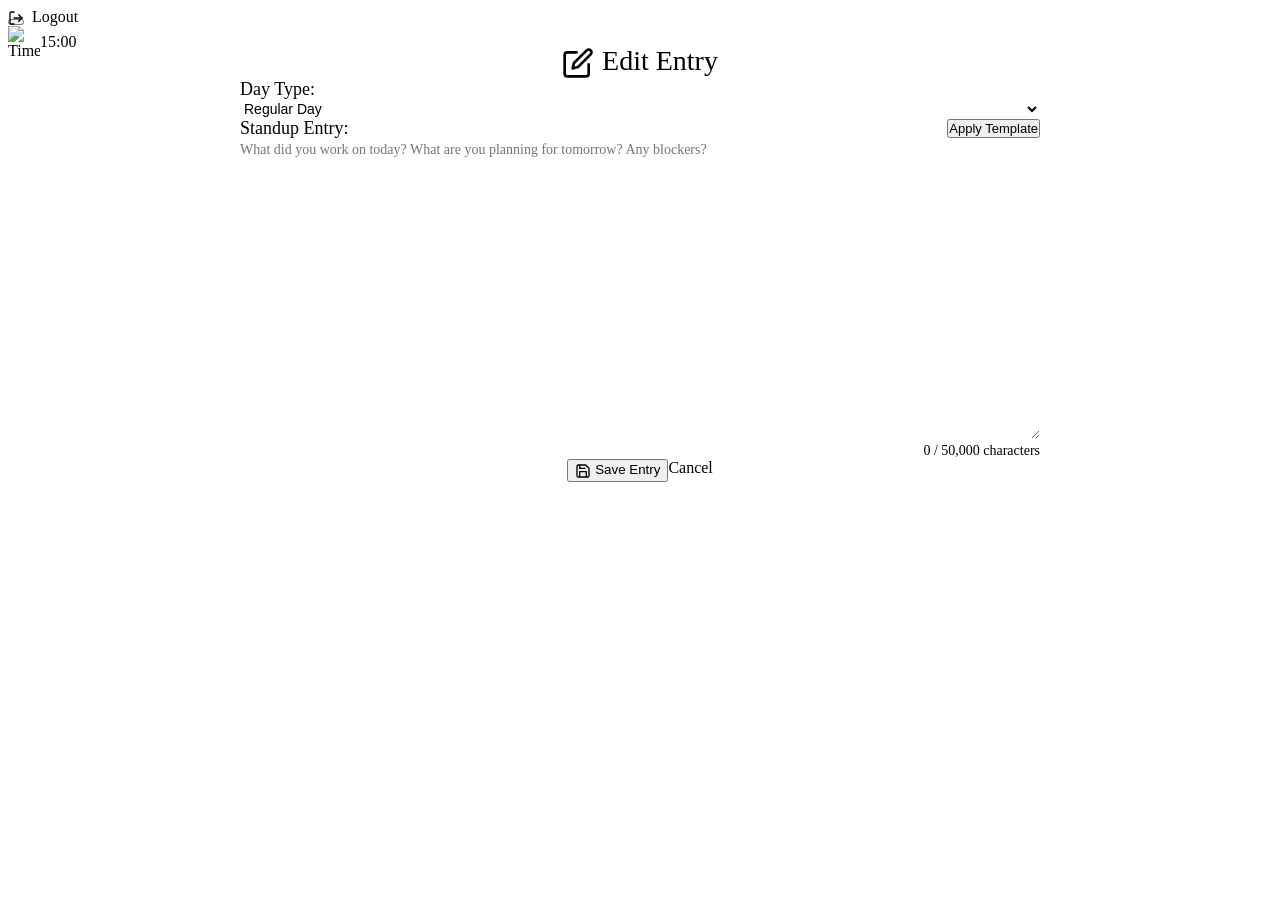
<file: src/main/resources/templates/edit.html>
<!DOCTYPE html>
<html lang="en" xmlns:th="http://www.thymeleaf.org">
<head>
    <meta charset="UTF-8">
    <meta name="viewport" content="width=device-width, initial-scale=1.0">
    <link rel="icon" type="image/x-icon" th:href="@{/images/favicon.ico}">
    <title> Edit Entry</title>
    <script>(function(){var t=localStorage.getItem('standup_theme');document.documentElement.setAttribute('data-theme',t||'light');})();</script>
    <link rel="stylesheet" th:href="@{/css/theme.css}">
    <script th:src="@{/js/theme.js}"></script>
    <script th:src="@{/js/toast.js}"></script>
    <style>
        body {
            background: linear-gradient(135deg, var(--primary) 0%, var(--accent) 100%);
            min-height: 100vh;
            padding: var(--spacing-lg);
        }
        
        .logout-container {
            position: absolute;
            top: var(--spacing-lg);
            right: var(--spacing-lg);
            z-index: 1000;
        }
        
        .session-timer {
            position: fixed;
            bottom: var(--spacing-lg);
            right: var(--spacing-lg);
            z-index: 1000;
            display: flex;
            align-items: center;
            gap: var(--spacing-sm);
            background: rgba(255, 255, 255, 0.95);
            padding: var(--spacing-sm) var(--spacing-md);
            border-radius: var(--border-radius-lg);
            box-shadow: var(--shadow-lg);
            backdrop-filter: blur(10px);
        }
        
        .session-timer img {
            width: 32px;
            height: 32px;
        }
        
        .session-timer-text {
            font-size: 16px;
            font-weight: var(--font-weight-semibold);
            font-family: var(--font-family-mono);
            color: var(--text);
        }
        
        .session-timer.warning {
            background: rgba(255, 193, 7, 0.95);
            animation: pulse 1s infinite;
        }
        
        .session-timer.warning .session-timer-text {
            color: var(--background);
        }
        
        .session-timer.critical {
            background: rgba(220, 53, 69, 0.95);
            animation: pulse 0.5s infinite;
        }
        
        .session-timer.critical .session-timer-text {
            color: var(--background);
        }
        
        @keyframes pulse {
            0%, 100% { opacity: 1; }
            50% { opacity: 0.7; }
        }
        
        .logout-btn {
            background: var(--warn);
            color: var(--background);
            padding: var(--spacing-md) var(--spacing-lg);
            border-radius: var(--border-radius-md);
            text-decoration: none;
            font-weight: var(--font-weight-medium);
            transition: all var(--transition-normal);
            display: inline-block;
            box-shadow: var(--shadow-md);
        }
        
        .logout-btn:hover {
            background: var(--warn-dark);
            transform: translateY(-2px);
            box-shadow: var(--shadow-lg);
        }
        
        .container {
            max-width: 800px;
            margin: 0 auto;
            background: var(--background);
            border-radius: var(--border-radius-lg);
            box-shadow: var(--shadow-xl);
            overflow: hidden;
        }
        
        .header {
            background: linear-gradient(135deg, var(--primary) 0%, var(--accent) 100%);
            color: var(--background);
            padding: var(--spacing-xl);
            text-align: center;
        }
        
        .header h1 {
            font-size: 28px;
            margin-bottom: var(--spacing-md);
            font-weight: var(--font-weight-bold);
        }
        
        .content {
            padding: var(--spacing-xl);
        }
        
        .date-display {
            font-size: 24px;
            font-weight: var(--font-weight-semibold);
            color: var(--text);
            margin-bottom: var(--spacing-lg);
            text-align: center;
        }
        
        .form-group {
            margin-bottom: var(--spacing-lg);
        }
        
        .form-group label {
            display: block;
            margin-bottom: var(--spacing-md);
            font-weight: var(--font-weight-semibold);
            color: var(--text);
            font-size: 18px;
        }
        
        .form-group textarea {
            width: 100%;
            min-height: 300px;
            padding: var(--spacing-md);
            border: 2px solid var(--background-darker);
            border-radius: var(--border-radius-md);
            font-size: 14px;
            font-family: var(--font-family-mono);
            line-height: 1.5;
            resize: vertical;
            transition: border-color var(--transition-normal);
            color: var(--text);
            background-color: var(--background);
        }
        
        .form-group textarea:focus {
            outline: none;
            border-color: var(--primary);
            box-shadow: 0 0 0 3px var(--primary-light);
        }
        
        .form-group select {
            width: 100%;
            padding: var(--spacing-md);
            border: 2px solid var(--background-darker);
            border-radius: var(--border-radius-md);
            font-size: 14px;
            line-height: 1.5;
            transition: border-color var(--transition-normal);
            color: var(--text);
            background-color: var(--background);
        }
        
        .form-group select:focus {
            outline: none;
            border-color: var(--primary);
            box-shadow: 0 0 0 3px var(--primary-light);
        }
        
        .actions {
            display: flex;
            gap: var(--spacing-md);
            justify-content: center;
            flex-wrap: wrap;
        }
        
        .character-count {
            text-align: right;
            color: var(--text-muted);
            font-size: 14px;
            margin-top: var(--spacing-xs);
        }
        
        [data-theme="dark"] .session-timer {
            background: rgba(26, 29, 46, 0.95);
        }

        @media (max-width: 768px) {
            body {
                padding: var(--spacing-md);
            }

            .logout-container {
                position: static;
                text-align: right;
                margin-bottom: var(--spacing-md);
                padding: 0 var(--spacing-md);
            }

            .logout-btn {
                padding: var(--spacing-sm) var(--spacing-md);
                font-size: 14px;
            }

            .actions {
                flex-direction: column;
            }

            .btn {
                text-align: center;
            }
        }
    </style>
</head>
<body>
    <div class="logout-container">
        <a href="/logout" class="logout-btn" id="logout-btn">
            <svg xmlns="http://www.w3.org/2000/svg" width="16" height="16" viewBox="0 0 24 24" fill="none" stroke="currentColor" stroke-width="2" stroke-linecap="round" stroke-linejoin="round" style="vertical-align:middle; margin-right:4px;"><path d="M9 21H5a2 2 0 0 1-2-2V5a2 2 0 0 1 2-2h4"/><polyline points="16 17 21 12 16 7"/><line x1="21" y1="12" x2="9" y2="12"/></svg>
            Logout
        </a>
    </div>

    <button id="theme-toggle-btn" class="theme-toggle-btn" onclick="toggleTheme()"></button>

    <div class="session-timer" id="session-timer">
        <img th:src="@{/images/hourglass.apng}" alt="Timer">
        <span class="session-timer-text">15:00</span>
    </div>

    <div class="container">
        <div class="header">
            <h1><svg xmlns="http://www.w3.org/2000/svg" width="32" height="32" viewBox="0 0 24 24" fill="none" stroke="currentColor" stroke-width="2" stroke-linecap="round" stroke-linejoin="round" style="vertical-align:middle;margin-right:8px;"><path d="M11 4H4a2 2 0 0 0-2 2v14a2 2 0 0 0 2 2h14a2 2 0 0 0 2-2v-7"/><path d="M18.5 2.5a2.121 2.121 0 0 1 3 3L12 15l-4 1 1-4 9.5-9.5z"/></svg>Edit Entry</h1>
        </div>
        
        <div class="content">
            <div class="date-display" th:text="${date.format(T(java.time.format.DateTimeFormatter).ofPattern('EEEE, MMMM d, yyyy'))}"></div>
            
            <form th:action="@{/save/{date}(date=${date.format(T(java.time.format.DateTimeFormatter).ofPattern('yyyy-MM-dd'))})}" method="post">
                <div class="form-group">
                    <label for="dayType">Day Type:</label>
                    <select id="dayType" name="dayType" class="form-select">
                        <option value="" th:selected="${dayType == ''}">Regular Day</option>
                        <option value="PTO" th:selected="${dayType == 'PTO'}">Set PTO</option>
                        <option value="Planning" th:selected="${dayType == 'Planning'}">Set Planning</option>
                        <option value="Support" th:selected="${dayType == 'Support'}">Set Support</option>
                    </select>
                </div>
                
                <div class="form-group">
                    <div style="display:flex; align-items:center; justify-content:space-between; margin-bottom: var(--spacing-md);">
                        <label for="content" style="margin-bottom:0;">Standup Entry:</label>
                        <button type="button" class="btn btn-outline-secondary" id="apply-template-btn" style="font-size:13px; padding: var(--spacing-sm) var(--spacing-md);">Apply Template</button>
                    </div>
                    <textarea id="content" name="content" th:text="${content}" class="form-textarea"
                              placeholder="What did you work on today? What are you planning for tomorrow? Any blockers?"></textarea>
                    <div class="character-count">
                        <span id="char-count">0</span> / 50,000 characters
                    </div>
                </div>
                
                <div class="actions">
                    <button type="submit" class="btn btn-secondary"><svg xmlns="http://www.w3.org/2000/svg" width="16" height="16" viewBox="0 0 24 24" fill="none" stroke="currentColor" stroke-width="2" stroke-linecap="round" stroke-linejoin="round" style="vertical-align:middle;margin-right:4px;"><path d="M19 21H5a2 2 0 0 1-2-2V5a2 2 0 0 1 2-2h11l5 5v11a2 2 0 0 1-2 2z"/><polyline points="17 21 17 13 7 13 7 21"/><polyline points="7 3 7 8 15 8"/></svg>Save Entry</button>
                    <a th:href="@{/entry/{date}(date=${date.format(T(java.time.format.DateTimeFormatter).ofPattern('yyyy-MM-dd'))})}" class="btn btn-accent">Cancel</a>
                </div>
            </form>
        </div>
    </div>

    <script th:inline="javascript">
        const logoutBtn = document.getElementById('logout-btn');
        if (logoutBtn) {
            logoutBtn.addEventListener('click', function(e) {
                if (!confirm('Are you sure you want to logout?')) {
                    e.preventDefault();
                    return false;
                }
            });
        }
        
        // Session countdown timer - value calculated by backend
        const sessionTimeout = [[${sessionTimeout}]];
        const sessionTimerElement = document.getElementById('session-timer');
        const sessionTimerText = sessionTimerElement.querySelector('.session-timer-text');
        let remainingSeconds = sessionTimeout;
        console.log('Session timer initialized with', remainingSeconds, 'seconds remaining');
        
        function updateSessionTimer() {
            const minutes = Math.floor(remainingSeconds / 60);
            const seconds = remainingSeconds % 60;
            const timeString = `${minutes}:${seconds.toString().padStart(2, '0')}`;
            sessionTimerText.textContent = timeString;
            
            // Visual warnings
            if (remainingSeconds <= 60) {
                sessionTimerElement.classList.add('critical');
                sessionTimerElement.classList.remove('warning');
            } else if (remainingSeconds <= 180) {
                sessionTimerElement.classList.add('warning');
                sessionTimerElement.classList.remove('critical');
            }
            
            remainingSeconds--;
            
            if (remainingSeconds < 0) {
                window.location.href = '/logout';
            }
        }
        
        // Update session timer every second
        updateSessionTimer();
        setInterval(updateSessionTimer, 1000);
        
        // Character counter
        const textarea = document.getElementById('content');
        const charCount = document.getElementById('char-count');
        
        function updateCharCount() {
            const count = textarea.value.length;
            charCount.textContent = count.toLocaleString();
            
            if (count > 50000) {
                charCount.style.color = 'var(--error)';
            } else if (count > 45000) {
                charCount.style.color = 'var(--warning)';
            } else {
                charCount.style.color = 'var(--text-muted)';
            }
        }
        
        // Initialize character count
        updateCharCount();
        
        // Update character count on input
        textarea.addEventListener('input', updateCharCount);

        document.getElementById('apply-template-btn').addEventListener('click', function() {
            if (textarea.value.trim() !== '') {
                showToast('Clear the entry before applying the template', { type: 'error' });
                return;
            }
            textarea.value = "📆 What you did yesterday\n👉 What you are doing today\n🛑 Blockers preventing you from making progress";
            updateCharCount();
            textarea.focus();
        });
    </script>
</body>
</html>
</file>
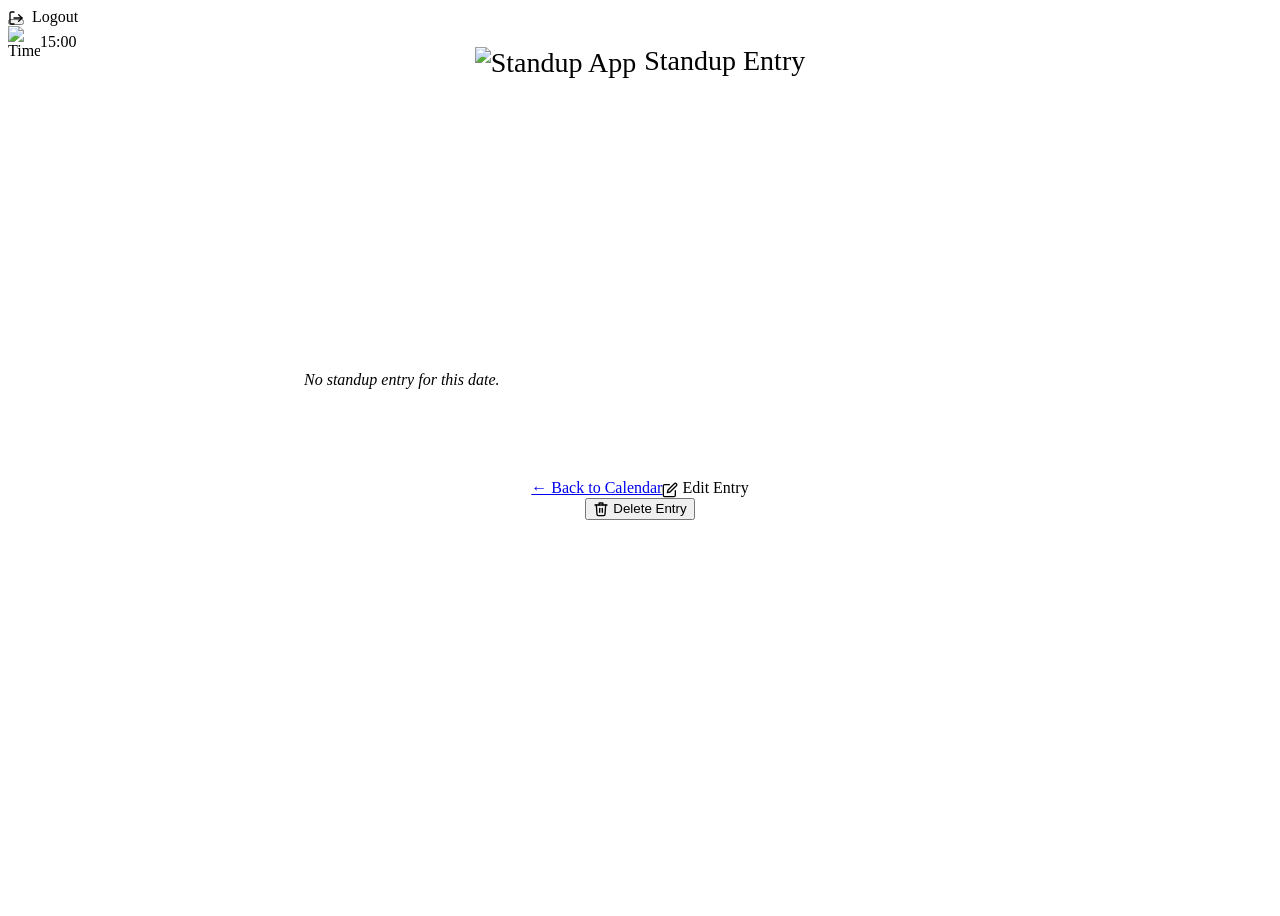
<file: src/main/resources/templates/entry.html>
<!DOCTYPE html>
<html lang="en" xmlns:th="http://www.thymeleaf.org">
<head>
    <meta charset="UTF-8">
    <meta name="viewport" content="width=device-width, initial-scale=1.0">
    <link rel="icon" type="image/x-icon" th:href="@{/images/favicon.ico}">
    <title> Standup Entry</title>
    <script>(function(){var t=localStorage.getItem('standup_theme');document.documentElement.setAttribute('data-theme',t||'light');})();</script>
    <link rel="stylesheet" th:href="@{/css/theme.css}">
    <script th:src="@{/js/theme.js}"></script>
    <script th:src="@{/js/toast.js}"></script>
    <style>
        body {
            background: linear-gradient(135deg, var(--primary) 0%, var(--accent) 100%);
            min-height: 100vh;
            padding: var(--spacing-lg);
        }
        
        .logout-container {
            position: absolute;
            top: var(--spacing-lg);
            right: var(--spacing-lg);
            z-index: 1000;
        }
        
        .session-timer {
            position: fixed;
            bottom: var(--spacing-lg);
            right: var(--spacing-lg);
            z-index: 1000;
            display: flex;
            align-items: center;
            gap: var(--spacing-sm);
            background: rgba(255, 255, 255, 0.95);
            padding: var(--spacing-sm) var(--spacing-md);
            border-radius: var(--border-radius-lg);
            box-shadow: var(--shadow-lg);
            backdrop-filter: blur(10px);
        }
        
        .session-timer img {
            width: 32px;
            height: 32px;
        }
        
        .session-timer-text {
            font-size: 16px;
            font-weight: var(--font-weight-semibold);
            font-family: var(--font-family-mono);
            color: var(--text);
        }
        
        .session-timer.warning {
            background: rgba(255, 193, 7, 0.95);
            animation: pulse 1s infinite;
        }
        
        .session-timer.warning .session-timer-text {
            color: var(--background);
        }
        
        .session-timer.critical {
            background: rgba(220, 53, 69, 0.95);
            animation: pulse 0.5s infinite;
        }
        
        .session-timer.critical .session-timer-text {
            color: var(--background);
        }
        
        @keyframes pulse {
            0%, 100% { opacity: 1; }
            50% { opacity: 0.7; }
        }
        
        .logout-btn {
            background: var(--warn);
            color: var(--background);
            padding: var(--spacing-md) var(--spacing-lg);
            border-radius: var(--border-radius-md);
            text-decoration: none;
            font-weight: var(--font-weight-medium);
            transition: all var(--transition-normal);
            display: inline-block;
            box-shadow: var(--shadow-md);
        }
        
        .logout-btn:hover {
            background: var(--warn-dark);
            transform: translateY(-2px);
            box-shadow: var(--shadow-lg);
        }
        
        .container {
            max-width: 800px;
            margin: 0 auto;
            background: var(--background);
            border-radius: var(--border-radius-lg);
            box-shadow: var(--shadow-xl);
            overflow: hidden;
        }
        
        .header {
            background: linear-gradient(135deg, var(--primary) 0%, var(--accent) 100%);
            color: var(--background);
            padding: var(--spacing-xl);
            text-align: center;
        }
        
        .header h1 {
            font-size: 28px;
            margin-bottom: var(--spacing-md);
            font-weight: var(--font-weight-bold);
        }
        
        .content {
            padding: var(--spacing-xl);
        }
        
        .date-display {
            font-size: 24px;
            font-weight: var(--font-weight-semibold);
            color: var(--text);
            margin-bottom: var(--spacing-lg);
            text-align: center;
        }
        
        .entry-content {
            background: var(--background-dark);
            padding: var(--spacing-lg);
            border-radius: var(--border-radius-md);
            border: 1px solid var(--background-darker);
            margin-bottom: var(--spacing-lg);
            min-height: 200px;
            white-space: pre-wrap;
            font-size: 16px;
            line-height: 1.6;
            color: var(--text);
        }
        
        .no-entry {
            color: var(--text-muted);
            font-style: italic;
            display: flex;
            align-items: center;
            height: 100%;
            padding: 0;
            text-align: center;
            width: 100%;
        }
        
        .actions {
            display: flex;
            flex-direction: column;
            gap: var(--spacing-md);
            align-items: center;
        }
        
        .button-row-top {
            display: flex;
            gap: var(--spacing-md);
            justify-content: center;
            flex-wrap: wrap;
        }
        
        .button-row-bottom {
            display: flex;
            justify-content: center;
        }
        
        .btn-success {
            background: linear-gradient(135deg, var(--success) 0%, var(--primary) 100%);
            color: var(--background);
        }

        [data-theme="dark"] .session-timer {
            background: rgba(26, 29, 46, 0.95);
        }

        @media (max-width: 768px) {
            body {
                padding: var(--spacing-md);
            }
            
            .logout-container {
                position: static;
                text-align: right;
                margin-bottom: var(--spacing-md);
                padding: 0 var(--spacing-md);
            }
            
            .logout-btn {
                padding: var(--spacing-sm) var(--spacing-md);
                font-size: 14px;
            }
            
            .session-timer {
                bottom: var(--spacing-md);
                right: var(--spacing-md);
                padding: var(--spacing-xs) var(--spacing-sm);
            }
            
            .session-timer img {
                width: 24px;
                height: 24px;
            }
            
            .session-timer-text {
                font-size: 14px;
            }
            
            .actions {
                flex-direction: column;
            }
            
            .btn {
                text-align: center;
            }
        }
    </style>
</head>
<body>
    <div class="logout-container">
        <a href="/logout" class="logout-btn" id="logout-btn">
            <svg xmlns="http://www.w3.org/2000/svg" width="16" height="16" viewBox="0 0 24 24" fill="none" stroke="currentColor" stroke-width="2" stroke-linecap="round" stroke-linejoin="round" style="vertical-align:middle; margin-right:4px;"><path d="M9 21H5a2 2 0 0 1-2-2V5a2 2 0 0 1 2-2h4"/><polyline points="16 17 21 12 16 7"/><line x1="21" y1="12" x2="9" y2="12"/></svg>
            Logout
        </a>
    </div>

    <button id="theme-toggle-btn" class="theme-toggle-btn" onclick="toggleTheme()"></button>

    <div class="session-timer" id="session-timer">
        <img th:src="@{/images/hourglass.apng}" alt="Timer">
        <span class="session-timer-text">15:00</span>
    </div>

    <div class="container">
        <div class="header">
            <h1><img th:src="@{/images/faviconPNG.png}" alt="Standup App" style="width:36px;height:36px;vertical-align:middle;margin-right:8px;">Standup Entry</h1>
        </div>
        
        <div class="content">
            <div class="date-display" th:text="${date.format(T(java.time.format.DateTimeFormatter).ofPattern('EEEE, MMMM d, yyyy'))}"></div>
            
            <div th:if="${hasContent}" class="entry-content" th:text="${content}"></div>
            <div th:unless="${hasContent}" class="entry-content no-entry">
                No standup entry for this date.
            </div>
            
            <div class="actions">
                <div class="button-row-top">
                    <a href="/" class="btn btn-accent">← Back to Calendar</a>
                    <a th:href="@{/edit/{date}(date=${date.format(T(java.time.format.DateTimeFormatter).ofPattern('yyyy-MM-dd'))})}" class="btn btn-secondary"><svg xmlns="http://www.w3.org/2000/svg" width="16" height="16" viewBox="0 0 24 24" fill="none" stroke="currentColor" stroke-width="2" stroke-linecap="round" stroke-linejoin="round" style="vertical-align:middle;margin-right:4px;"><path d="M11 4H4a2 2 0 0 0-2 2v14a2 2 0 0 0 2 2h14a2 2 0 0 0 2-2v-7"/><path d="M18.5 2.5a2.121 2.121 0 0 1 3 3L12 15l-4 1 1-4 9.5-9.5z"/></svg>Edit Entry</a>
                </div>
                
                <div class="button-row-bottom" th:if="${hasContent}">
                    <form th:action="@{/delete/{date}(date=${date.format(T(java.time.format.DateTimeFormatter).ofPattern('yyyy-MM-dd'))})}" method="post" style="display: inline;" onsubmit="return confirm('Are you sure you want to delete this entry?')">
                        <button type="submit" class="btn btn-danger"><svg xmlns="http://www.w3.org/2000/svg" width="16" height="16" viewBox="0 0 24 24" fill="none" stroke="currentColor" stroke-width="2" stroke-linecap="round" stroke-linejoin="round" style="vertical-align:middle;margin-right:4px;"><polyline points="3 6 5 6 21 6"/><path d="M19 6l-1 14a2 2 0 0 1-2 2H8a2 2 0 0 1-2-2L5 6"/><path d="M10 11v6"/><path d="M14 11v6"/><path d="M9 6V4a1 1 0 0 1 1-1h4a1 1 0 0 1 1 1v2"/></svg>Delete Entry</button>
                    </form>
                </div>
            </div>
        </div>
    </div>

    <script th:inline="javascript">
        const logoutBtn = document.getElementById('logout-btn');
        if (logoutBtn) {
            logoutBtn.addEventListener('click', function(e) {
                if (!confirm('Are you sure you want to logout?')) {
                    e.preventDefault();
                    return false;
                }
            });
        }
        
        // Session countdown timer - value calculated by backend
        const sessionTimeout = [[${sessionTimeout}]];
        const sessionTimerElement = document.getElementById('session-timer');
        const sessionTimerText = sessionTimerElement.querySelector('.session-timer-text');
        let remainingSeconds = sessionTimeout;
        console.log('Session timer initialized with', remainingSeconds, 'seconds remaining');
        
        function updateTimer() {
            const minutes = Math.floor(remainingSeconds / 60);
            const seconds = remainingSeconds % 60;
            const timeString = `${minutes}:${seconds.toString().padStart(2, '0')}`;
            sessionTimerText.textContent = timeString;
            
            // Visual warnings
            if (remainingSeconds <= 60) {
                sessionTimerElement.classList.add('critical');
                sessionTimerElement.classList.remove('warning');
            } else if (remainingSeconds <= 180) {
                sessionTimerElement.classList.add('warning');
                sessionTimerElement.classList.remove('critical');
            }
            
            remainingSeconds--;
            
            if (remainingSeconds < 0) {
                window.location.href = '/logout';
            }
        }
        
        // Update timer every second
        updateTimer();
        setInterval(updateTimer, 1000);

        if (new URLSearchParams(window.location.search).get('saved') === 'true') {
            showToast('Entry saved', { type: 'success' });
            history.replaceState(null, '', window.location.pathname);
        }
    </script>
</body>
</html>
</file>
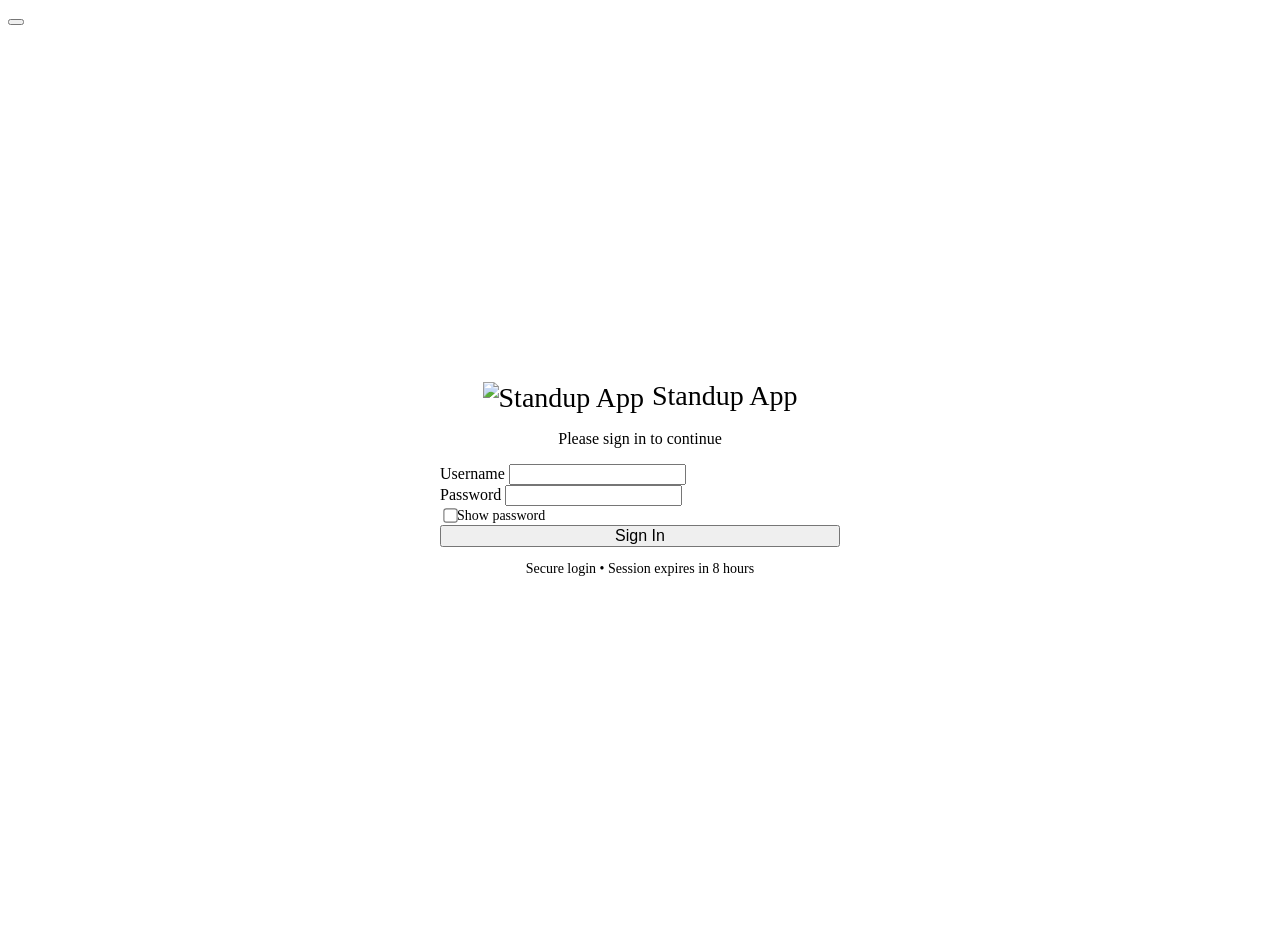
<file: src/main/resources/templates/login.html>
<!DOCTYPE html>
<html lang="en" xmlns:th="http://www.thymeleaf.org">
<head>
    <meta charset="UTF-8">
    <meta name="viewport" content="width=device-width, initial-scale=1.0">
    <link rel="icon" type="image/x-icon" th:href="@{/images/favicon.ico}">
    <title>Standup App - Login</title>
    <script>(function(){var t=localStorage.getItem('standup_theme');document.documentElement.setAttribute('data-theme',t||'light');})();</script>
    <link rel="stylesheet" th:href="@{/css/theme.css}">
    <script th:src="@{/js/theme.js}"></script>
    <style>
        body {
            background: linear-gradient(135deg, var(--primary) 0%, var(--accent) 100%);
            min-height: 100vh;
        }
        
        .login-container {
            display: flex;
            justify-content: center;
            align-items: center;
            min-height: 100vh;
            padding: var(--spacing-lg);
        }
        
        .login-box {
            background: var(--background);
            padding: var(--spacing-xxl);
            border-radius: var(--border-radius-xl);
            box-shadow: var(--shadow-xl);
            width: 100%;
            max-width: 400px;
            text-align: center;
            border: 1px solid var(--background-dark);
        }
        
        .login-header {
            margin-bottom: var(--spacing-xl);
        }
        
        .login-header h1 {
            font-size: 28px;
            margin-bottom: var(--spacing-md);
            color: var(--text);
            font-weight: var(--font-weight-bold);
        }
        
        .login-header p {
            color: var(--text-light);
            font-size: 16px;
        }
        
        .login-form {
            text-align: left;
        }
        
        .submit-btn {
            width: 100%;
            font-size: 16px;
            padding: var(--spacing-md);
            margin-top: var(--spacing-md);
        }
        
        .form-footer {
            margin-top: var(--spacing-xl);
            padding-top: var(--spacing-lg);
            border-top: 1px solid var(--background-dark);
            text-align: center;
        }
        
        .form-footer p {
            color: var(--text-muted);
            font-size: 14px;
        }
        
        .checkbox-group {
            display: flex;
            align-items: center;
            margin-bottom: var(--spacing-lg);
            text-align: left;
        }
        
        .checkbox-group input[type="checkbox"] {
            width: auto;
            margin-right: var(--spacing-sm);
            transform: scale(1.1);
        }
        
        .checkbox-group label {
            margin-bottom: 0;
            font-size: 14px;
            color: var(--text-light);
            cursor: pointer;
            user-select: none;
        }
        
        @media (max-width: 480px) {
            .login-container {
                padding: var(--spacing-md);
            }

            .login-box {
                padding: var(--spacing-lg);
            }

            .login-header h1 {
                font-size: 24px;
            }
        }
    </style>
</head>
<body>
    <button id="theme-toggle-btn" class="theme-toggle-btn" onclick="toggleTheme()"></button>
    <div class="login-container">
        <div class="login-box">
            <div class="login-header">
                <h1><img th:src="@{/images/faviconPNG.png}" alt="Standup App" style="width:36px;height:36px;vertical-align:middle;margin-right:8px;">Standup App</h1>
                <p>Please sign in to continue</p>
            </div>
            
            <div th:if="${error}" class="alert alert-error" th:text="${error}"></div>
            
            <form method="POST" action="/login" class="login-form">
                <div class="form-group">
                    <label for="username" class="form-label">Username</label>
                    <input type="text" id="username" name="username" class="form-input" required>
                </div>
                
                <div class="form-group">
                    <label for="password" class="form-label">Password</label>
                    <input type="password" id="password" name="password" class="form-input" required>
                </div>
                
                <div class="checkbox-group">
                    <input type="checkbox" id="showPassword" onchange="togglePassword()">
                    <label for="showPassword">Show password</label>
                </div>
                
                <button type="submit" class="btn btn-secondary submit-btn">Sign In</button>
            </form>
            
            <div class="form-footer">
                <p>Secure login • Session expires in 8 hours</p>
            </div>
        </div>
    </div>
    
    <script>
        function togglePassword() {
            const passwordField = document.getElementById('password');
            const showPasswordCheckbox = document.getElementById('showPassword');
            
            if (showPasswordCheckbox.checked) {
                passwordField.type = 'text';
            } else {
                passwordField.type = 'password';
            }
        }
    </script>
</body>
</html>
</file>
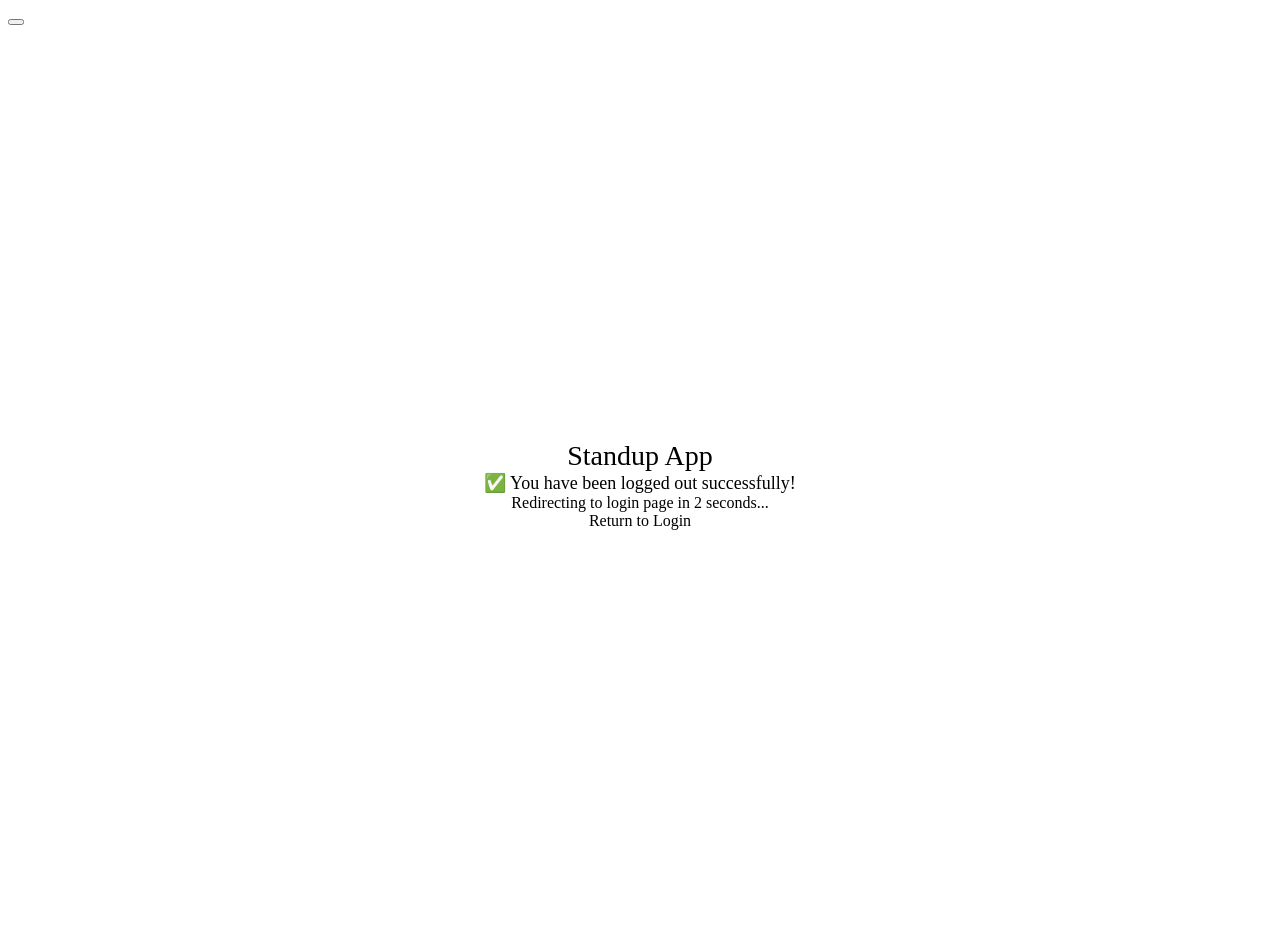
<file: src/main/resources/templates/logout.html>
<!DOCTYPE html>
<html lang="en" xmlns:th="http://www.thymeleaf.org">
<head>
    <meta charset="UTF-8">
    <meta name="viewport" content="width=device-width, initial-scale=1.0">
    <link rel="icon" type="image/x-icon" th:href="@{/images/favicon.ico}">
    <title> Logged Out</title>
    <script>(function(){var t=localStorage.getItem('standup_theme');document.documentElement.setAttribute('data-theme',t||'light');})();</script>
    <link rel="stylesheet" th:href="@{/css/theme.css}">
    <script th:src="@{/js/theme.js}"></script>
    <style>
        body {
            background: linear-gradient(135deg, var(--primary) 0%, var(--accent) 100%);
            min-height: 100vh;
        }
        
        .logout-container {
            display: flex;
            justify-content: center;
            align-items: center;
            min-height: 100vh;
            padding: var(--spacing-lg);
        }
        
        .logout-box {
            background: var(--background);
            padding: var(--spacing-xxl);
            border-radius: var(--border-radius-xl);
            box-shadow: var(--shadow-xl);
            width: 100%;
            max-width: 400px;
            text-align: center;
            border: 1px solid var(--background-dark);
        }
        
        .logout-header {
            margin-bottom: var(--spacing-xl);
        }
        
        .logout-header h1 {
            font-size: 28px;
            margin-bottom: var(--spacing-md);
            color: var(--text);
            font-weight: var(--font-weight-bold);
        }
        
        .logout-message {
            color: var(--success);
            font-size: 18px;
            margin-bottom: var(--spacing-lg);
            font-weight: var(--font-weight-medium);
        }
        
        .redirect-message {
            color: var(--text-light);
            font-size: 16px;
            margin-bottom: var(--spacing-lg);
        }
        
        .login-link {
            display: inline-block;
            background: var(--secondary);
            color: var(--background);
            padding: var(--spacing-md) var(--spacing-lg);
            border-radius: var(--border-radius-md);
            text-decoration: none;
            font-weight: var(--font-weight-medium);
            transition: all var(--transition-normal);
            box-shadow: var(--shadow-sm);
        }
        
        .login-link:hover {
            background: var(--secondary-dark);
            transform: translateY(-2px);
            box-shadow: var(--shadow-md);
        }
        
        .countdown {
            font-weight: var(--font-weight-semibold);
            color: var(--primary);
        }
        
        @media (max-width: 480px) {
            .logout-container {
                padding: var(--spacing-md);
            }

            .logout-box {
                padding: var(--spacing-lg);
            }

            .logout-header h1 {
                font-size: 24px;
            }
        }
    </style>
</head>
<body>
    <button id="theme-toggle-btn" class="theme-toggle-btn" onclick="toggleTheme()"></button>
    <div class="logout-container">
        <div class="logout-box">
            <div class="logout-header">
                <h1> Standup App</h1>
            </div>
            
            <div class="logout-message">
                ✅ You have been logged out successfully!
            </div>
            
            <div class="redirect-message">
                Redirecting to login page in <span class="countdown" id="countdown">3</span> seconds...
            </div>
            
            <a href="/login" class="btn btn-primary login-link">Return to Login</a>
        </div>
    </div>

    <script>
        let countdown = 3;
        const countdownElement = document.getElementById('countdown');
        
        const timer = setInterval(function() {
            countdown--;
            countdownElement.textContent = countdown;
            
            if (countdown <= 0) {
                clearInterval(timer);
                window.location.href = '/login';
            }
        }, 1000);
    </script>
</body>
</html>
</file>
